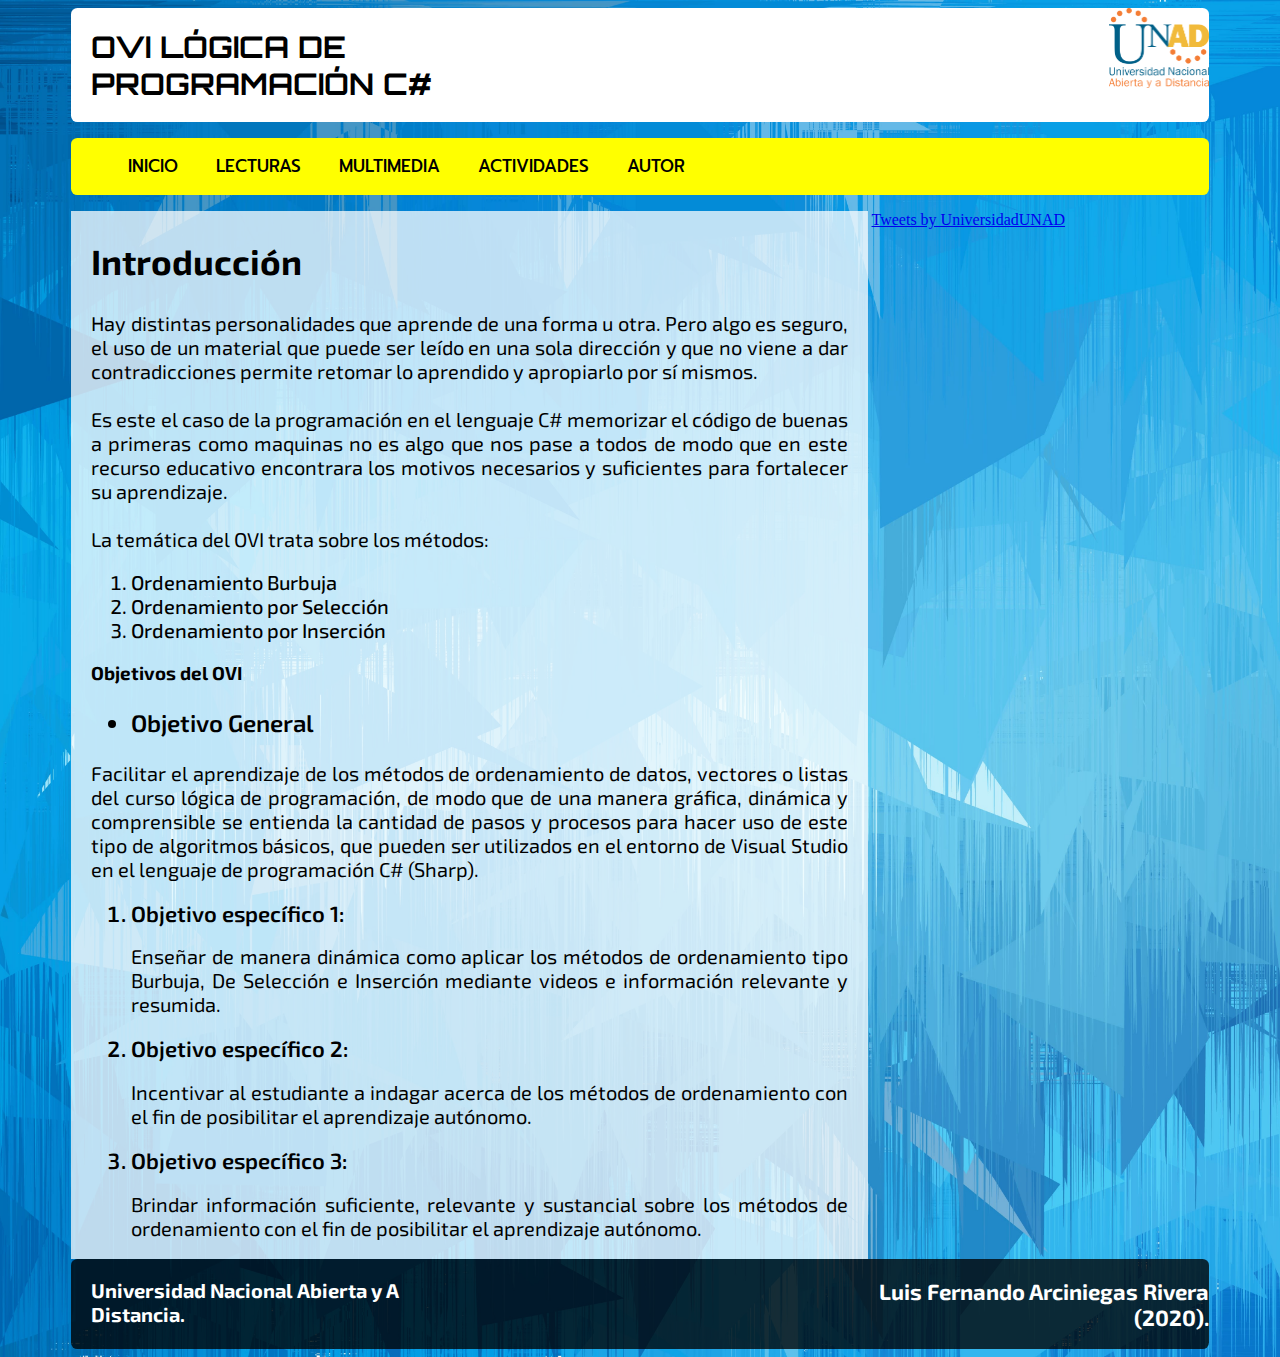
<file: Index.html>
<!DOCTYPE html>  

<html lang="es">  
<head>  
    <meta charset="UTF-8">  
    <meta name="viewport" content="width=device-width, initial-scale=1.0">
    <title>OVI 1.0 Luis A.R</title>
    <link rel="stylesheet" href="CSS/estilos.css">
    <link href="https://fonts.googleapis.com/css2?family=Orbitron:wght@900&display=swap" rel="stylesheet">
    <link href="https://fonts.googleapis.com/css2?family=Prompt:wght@400;500&display=swap" rel="stylesheet">
    <link href="https://fonts.googleapis.com/css2?family=Exo+2:ital,wght@0,200;0,300;0,400;0,500;0,600;0,700;0,800;1,400;1,500&display=swap" rel="stylesheet">
</head>
<body>
  <header>
      <h1>OVI LÓGICA DE PROGRAMACIÓN C# </h1>
      <div style="text-align: left"><img src="IMG/logo unad.png" width="100" style="margin-left: 562px;"></div>
  </header>
  <nav> 
      <ul class="menu">
        <li><a href="Index.html">INICIO</a></li>
        <li class="boton"><a href="Lec.html">LECTURAS</a>
          <div class="listadesplegable">
              <a href="Lec_1.html">Método Burbuja</a>
              <a href="Lec_2.html">Método por Selección</a>
              <a href="Lec_3.html">Método por Inserción</a>
              <a href="Lec_4.html">PDF Definición de Clase y Objeto</a>
              <a href="Lec_5.html">PDF Metódos de Ordenamiento</a>
          </div>
        </li>
        <li class="boton"><a href="Mul.html">MULTIMEDIA</a>
            <div class="listadesplegable">
                <a href="Mul_1.html">Video Orden Burbuja</a>
                <a href="Mul_2.html">Video Orden Selección e Inserción</a>
            </div>
        </li>
        <li class="boton"><a href="Act.html">ACTIVIDADES</a>
            <div class="listadesplegable">
                <a href="Act_1.html">Actividad 1</a>
                <a href="Act_2.html">Actividad 2</a>
                <a href="Act_3.html">Actividad 3</a>
            </div>
        </li>
        <li><a href="Autor.html">AUTOR</a></li>
      </ul>
      
  </nav>
  <section class="contenedor">
    <section class="central">
        <article>
            <h2>Introducción</h2>
            <p>
                Hay distintas personalidades que aprende de una forma u otra. Pero algo es seguro, el uso de un material que puede ser leído en una sola dirección y que no viene a dar contradicciones permite retomar 
                lo aprendido y apropiarlo por sí mismos. <br><br>
                Es este el caso de la programación en el lenguaje C# memorizar el código de buenas a primeras como maquinas no es algo que nos pase a todos de modo que 
                en este recurso educativo encontrara los motivos necesarios y suficientes para fortalecer su aprendizaje.<br><br>
                La temática del OVI trata sobre los métodos:
            </p>
            <ol class="list">
                <li>Ordenamiento Burbuja</li>
                <li>Ordenamiento por Selección</li>
                <li>Ordenamiento por Inserción</li>
            </ol>
            <h3>Objetivos del OVI</h3>
            <ul class="objg"><li>  Objetivo General </li></ul>
                <p>
                    Facilitar el aprendizaje de los métodos de ordenamiento de datos, vectores o listas del curso lógica de programación, de modo que de una manera gráfica, dinámica y 
                    comprensible se entienda la cantidad de pasos y procesos para hacer uso de este tipo de algoritmos básicos, que pueden ser utilizados en el entorno de Visual Studio en el lenguaje de programación C# (Sharp). 
                </p>
            <ol class="list1">
                <li>Objetivo específico 1:</li>
                <p>
                    Enseñar de manera dinámica como aplicar los métodos de ordenamiento tipo Burbuja, De Selección e Inserción mediante videos e información relevante y resumida.
                </p>
                <li>Objetivo específico 2: </li>
                <p>
                    Incentivar al estudiante a indagar acerca de los métodos de ordenamiento con el fin de posibilitar el aprendizaje autónomo.
                </p>
                <li>Objetivo específico 3: </li>
                <p>
                    Brindar información suficiente, relevante y sustancial sobre los métodos de ordenamiento con el fin de posibilitar el aprendizaje autónomo.
                </p>
            </ol>
        </article>
    </section>
        <aside>
          <a class="twitter-timeline" data-lang="es" data-height="450" href="https://twitter.com/UniversidadUNAD?ref_src=twsrc%5Etfw">Tweets by UniversidadUNAD</a> <script async src="https://platform.twitter.com/widgets.js" charset="utf-8"></script>
        </aside>  
  </section>
  
  <div id="sfcmn7d5rr7stkelfmrs9zx2dj3cq1u757m"></div>
<script type="text/javascript" src="https://counter1.stat.ovh/private/counter.js?c=mn7d5rr7stkelfmrs9zx2dj3cq1u757m&down=async" async></script>
<noscript><a href="https://www.contadorvisitasgratis.com" title="gadgets para blogger contador de visitas"><img src="https://counter1.stat.ovh/private/contadorvisitasgratis.php?c=mn7d5rr7stkelfmrs9zx2dj3cq1u757m" border="0" title="gadgets para blogger contador de visitas" alt="gadgets para blogger contador de visitas"></a></noscript>


  <footer>
      <h5>Universidad Nacional Abierta y A Distancia.</h5>
      <h4>Luis Fernando Arciniegas Rivera (2020).</h4>
  </footer>

</body>
</html>
</file>
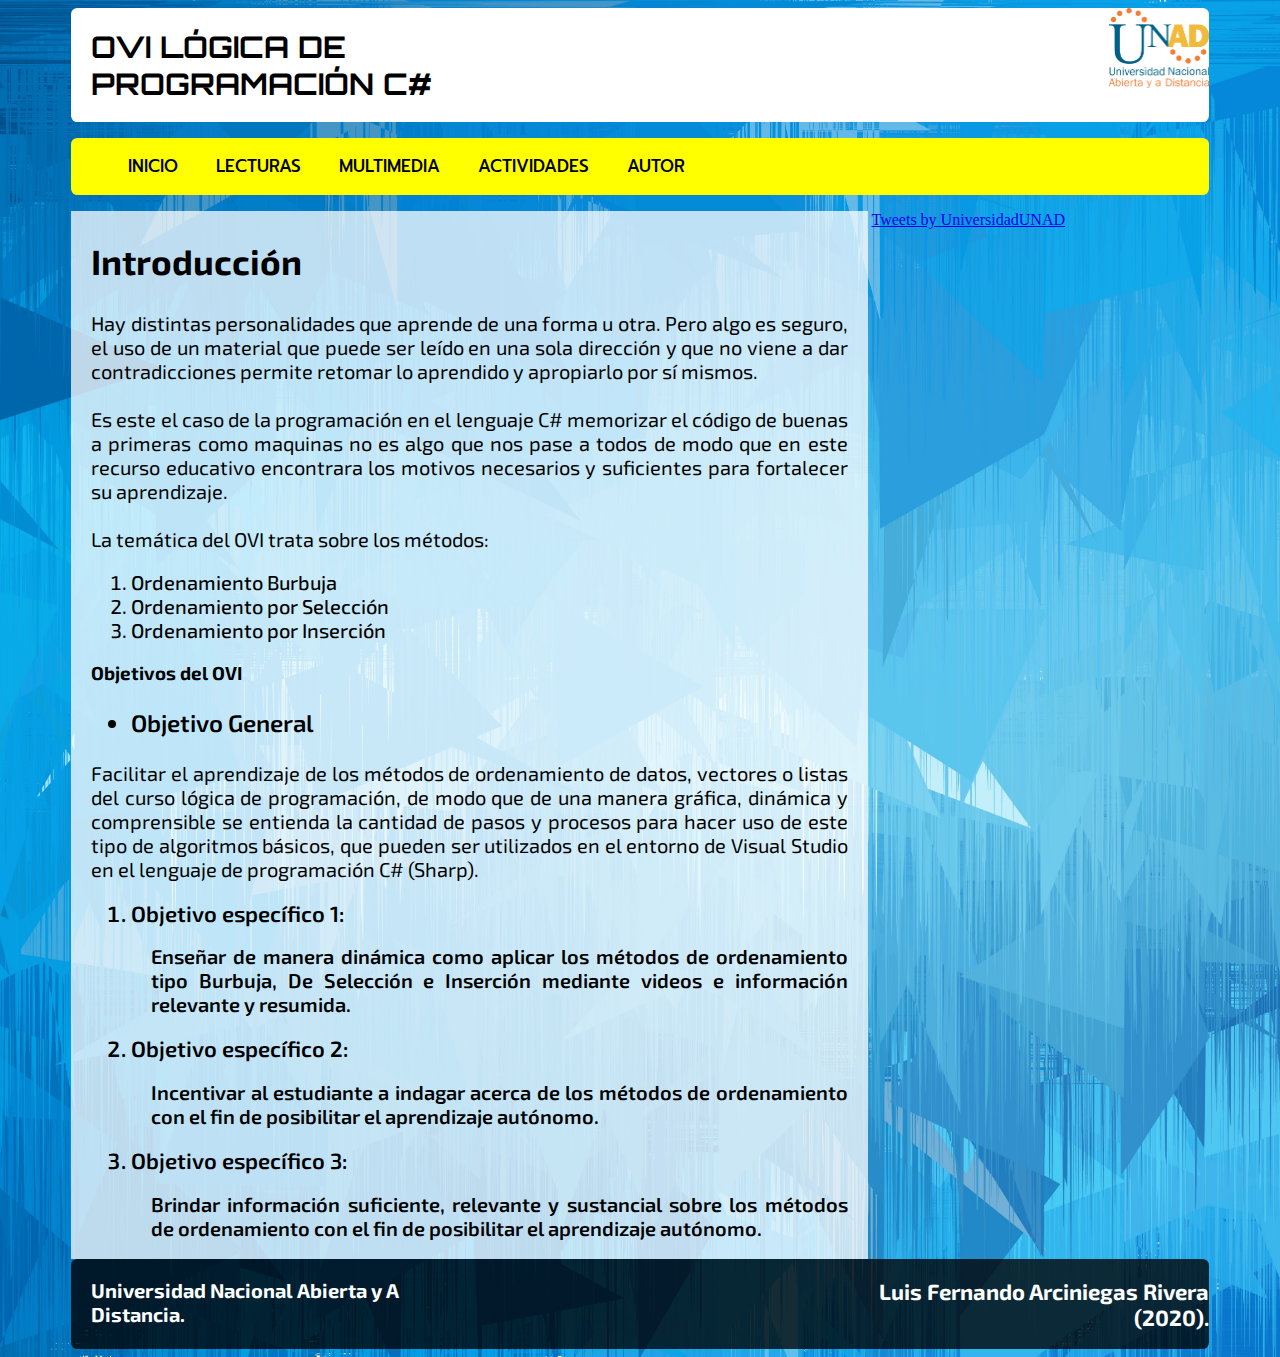
<file: index.html>
<!DOCTYPE html>  

<html lang="es">  
<head>  
    <meta charset="UTF-8">  
    <meta name="viewport" content="width=device-width, initial-scale=1.0">
    <title>OVI 1.0 Luis A.R</title>
    <link rel="stylesheet" href="CSS/estilos.css">
    <meta name="keywords" content="Ovi logica de programacion, luis fernando arciniegas rivera, ovi logica de programacion unad, ovi unad, objeto virtual de aprendizaje logica de programacion, ovi luis arciniegas, ovi unad diseño de sitios web"/>
    <meta name="description" content="Ovi de logica de programacion por luis arciniegas. logica de programacion. ovi de programacion. conceptos de arreglos tipo burbuja, insercion o seleccion, universidad nacional abierta y a distancia ovi de programacion. UNAD ovi de lógica  de programación"/>
    <link href="https://fonts.googleapis.com/css2?family=Orbitron:wght@900&display=swap" rel="stylesheet">
    <link href="https://fonts.googleapis.com/css2?family=Prompt:wght@400;500&display=swap" rel="stylesheet">
    <link href="https://fonts.googleapis.com/css2?family=Exo+2:ital,wght@0,200;0,300;0,400;0,500;0,600;0,700;0,800;1,400;1,500&display=swap" rel="stylesheet">
</head>
<body>
  <header>
      <h1>OVI LÓGICA DE PROGRAMACIÓN C# </h1>
      <div style="text-align: left"><img src="IMG/logo unad.png" width="100" style="margin-left: 562px;"></div>
  </header>
  <nav> 
      <ul class="menu">
        <li><a href="index.html">INICIO</a></li>
        <li class="boton"><a href="Lec.html">LECTURAS</a>
          <div class="listadesplegable">
              <a href="Lec_1.html">Método Burbuja</a>
              <a href="Lec_2.html">Método por Selección</a>
              <a href="Lec_3.html">Método por Inserción</a>
              <a href="Lec_4.html">PDF Definición de Clase y Objeto</a>
              <a href="Lec_5.html">PDF Metódos de Ordenamiento</a>
          </div>
        </li>
        <li class="boton"><a href="Mul.html">MULTIMEDIA</a>
            <div class="listadesplegable">
                <a href="Mul_1.html">Video Orden Burbuja</a>
                <a href="Mul_2.html">Video Orden Selección e Inserción</a>
            </div>
        </li>
        <li class="boton"><a href="Act.html">ACTIVIDADES</a>
            <div class="listadesplegable">
                <a href="Act_1.html">Actividad 1</a>
                <a href="Act_2.html">Actividad 2</a>
                <a href="Act_3.html">Actividad 3</a>
            </div>
        </li>
        <li><a href="Autor.html">AUTOR</a></li>
      </ul>
      
  </nav>
  <section class="contenedor">
    <section class="central">
        <article>
            <h2>Introducción</h2>
            <p>
                Hay distintas personalidades que aprende de una forma u otra. Pero algo es seguro, el uso de un material que puede ser leído en una sola dirección y que no viene a dar contradicciones permite retomar 
                lo aprendido y apropiarlo por sí mismos. <br><br>
                Es este el caso de la programación en el lenguaje C# memorizar el código de buenas a primeras como maquinas no es algo que nos pase a todos de modo que 
                en este recurso educativo encontrara los motivos necesarios y suficientes para fortalecer su aprendizaje.<br><br>
                La temática del OVI trata sobre los métodos:
            </p>
            <ol class="list">
                <li>Ordenamiento Burbuja</li>
                <li>Ordenamiento por Selección</li>
                <li>Ordenamiento por Inserción</li>
            </ol>
            <h3>Objetivos del OVI</h3>
            <ul class="objg"><li>  Objetivo General </li></ul>
                <p>
                    Facilitar el aprendizaje de los métodos de ordenamiento de datos, vectores o listas del curso lógica de programación, de modo que de una manera gráfica, dinámica y 
                    comprensible se entienda la cantidad de pasos y procesos para hacer uso de este tipo de algoritmos básicos, que pueden ser utilizados en el entorno de Visual Studio en el lenguaje de programación C# (Sharp). 
                </p>
            <ol class="list1">
            
                <li>Objetivo específico 1:   <p>
                    Enseñar de manera dinámica como aplicar los métodos de ordenamiento tipo Burbuja, De Selección e Inserción mediante videos e información relevante y resumida.
                    </p>
                </li>
               
                <li>Objetivo específico 2:<p>
                    Incentivar al estudiante a indagar acerca de los métodos de ordenamiento con el fin de posibilitar el aprendizaje autónomo.
                </p> </li>
                
                <li>Objetivo específico 3:  <p>
                    Brindar información suficiente, relevante y sustancial sobre los métodos de ordenamiento con el fin de posibilitar el aprendizaje autónomo.
                </p> </li>
              
   
            </ol>
        </article>
    </section>
        <aside>
          <a class="twitter-timeline" data-lang="es" data-height="450" href="https://twitter.com/UniversidadUNAD?ref_src=twsrc%5Etfw">Tweets by UniversidadUNAD</a> <script async src="https://platform.twitter.com/widgets.js" charset="utf-8"></script>
        </aside>  
  </section>
  <div id="sfcxmeh3s7zzhx4decgaqw5nj7yw2h3r6de"></div>
<script type="text/javascript" src="https://counter11.stat.ovh/private/counter.js?c=xmeh3s7zzhx4decgaqw5nj7yw2h3r6de&down=async" async></script>
<noscript><a href="https://www.contadorvisitasgratis.com" title="contador de visitas para web"><img src="https://counter11.stat.ovh/private/contadorvisitasgratis.php?c=xmeh3s7zzhx4decgaqw5nj7yw2h3r6de" border="0" title="contador de visitas para web" alt="contador de visitas para web"></a></noscript>


  <footer>
      <h5>Universidad Nacional Abierta y A Distancia.</h5>
      <h4>Luis Fernando Arciniegas Rivera (2020).</h4>
  </footer>

</body>
</html>
</file>
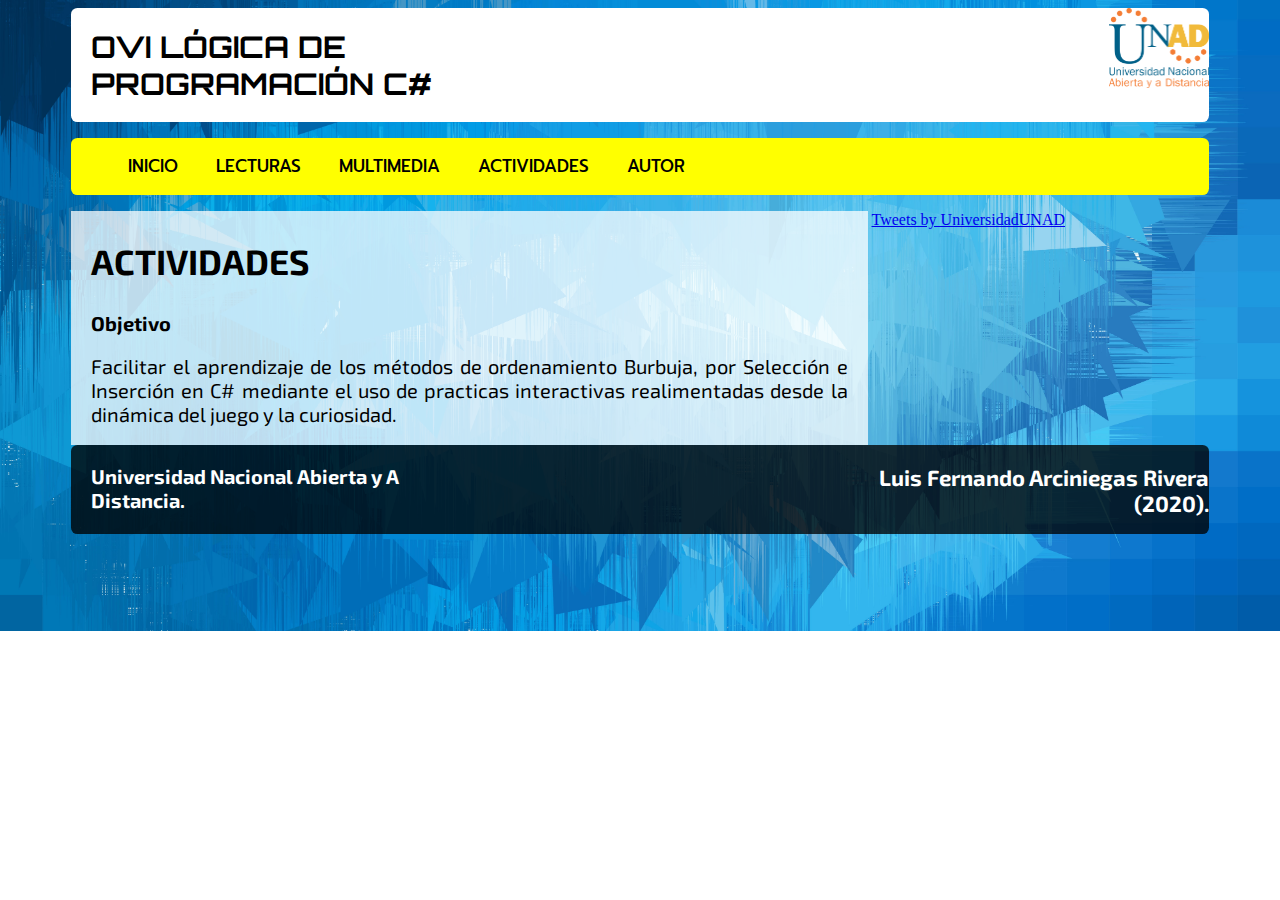
<file: Act.html>
<!DOCTYPE html>  

<html lang="es">  
<head>  
    <meta charset="UTF-8">  
    <meta name="viewport" content="width=device-width, initial-scale=1.0">
    <title>OVI 1.0 Luis A.R</title>
    <link rel="stylesheet" href="CSS/estilos.css">
    <link href="https://fonts.googleapis.com/css2?family=Orbitron:wght@900&display=swap" rel="stylesheet">
    <link href="https://fonts.googleapis.com/css2?family=Prompt:wght@400;500&display=swap" rel="stylesheet">
    <link href="https://fonts.googleapis.com/css2?family=Exo+2:ital,wght@0,200;0,300;0,400;0,500;0,600;0,700;0,800;1,400;1,500&display=swap" rel="stylesheet">
</head>
<body>
  <header>
      <h1>OVI LÓGICA DE PROGRAMACIÓN C# </h1>
      <div style="text-align: left"><img src="IMG/logo unad.png" width="100" style="margin-left: 562px;"></div>
  </header>
  <nav> 
    <ul class="menu">
        <li><a href="index.html">INICIO</a></li>
        <li class="boton"><a href="Lec.html">LECTURAS</a>
          <div class="listadesplegable">
              <a href="Lec_1.html">Método Burbuja</a>
              <a href="Lec_2.html">Método por Selección</a>
              <a href="Lec_3.html">Método por Inserción</a>
              <a href="Lec_4.html">PDF Definición de Clase y Objeto</a>
              <a href="Lec_5.html">PDF Metódos de Ordenamiento</a>
          </div>
        </li>
        <li class="boton"><a href="Mul.html">MULTIMEDIA</a>
            <div class="listadesplegable">
                <a href="Mul_1.html">Video Orden Burbuja</a>
                <a href="Mul_2.html">Video Orden Selección e Inserción</a>
            </div>
        </li>
        <li class="boton"><a href="Act.html">ACTIVIDADES</a>
            <div class="listadesplegable">
                <a href="Act_1.html">Actividad 1</a>
                <a href="Act_2.html">Actividad 2</a>
                <a href="Act_3.html">Actividad 3</a>
            </div>
        </li>
        <li><a href="Autor.html">AUTOR</a></li>
      </ul>
      
  </nav>
  <section class="contenedor">
    <section class="central">
        <article>
            <h2>ACTIVIDADES</h2>

            <h5>Objetivo</h5>
            <p>
                Facilitar el aprendizaje de los métodos de ordenamiento Burbuja, por Selección e Inserción 
                en C# mediante el uso de practicas interactivas realimentadas desde la dinámica del juego y la curiosidad.
            </p>
        </article>
    </section>
        <aside>
          <a class="twitter-timeline" data-lang="es" data-height="450" href="https://twitter.com/UniversidadUNAD?ref_src=twsrc%5Etfw">Tweets by UniversidadUNAD</a> <script async src="https://platform.twitter.com/widgets.js" charset="utf-8"></script>
        </aside>  
  </section>
  
  <footer>
      <h5>Universidad Nacional Abierta y A Distancia.</h5>
      <h4>Luis Fernando Arciniegas Rivera (2020).</h4>
  </footer>

</body>
</html>
</file>
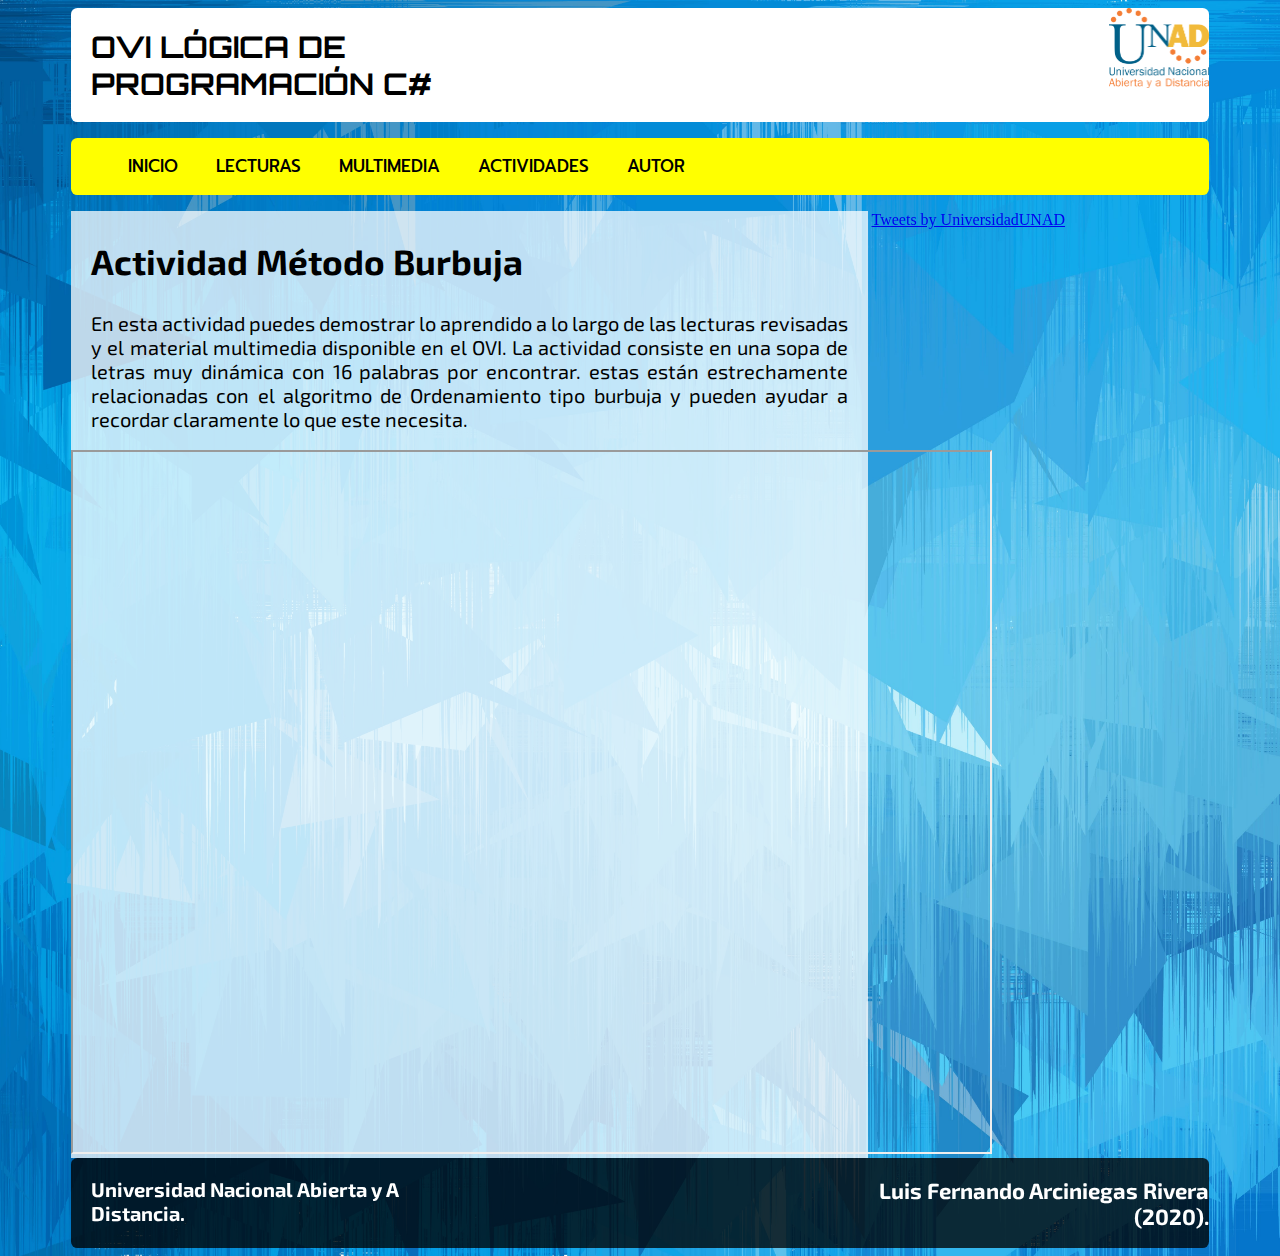
<file: Act_1.html>
<!DOCTYPE html>  

<html lang="es">  
<head>  
    <meta charset="UTF-8">  
    <meta name="viewport" content="width=device-width, initial-scale=1.0">
    <title>OVI 1.0 Luis A.R</title>
    <link rel="stylesheet" href="CSS/estilos.css">
    <link href="https://fonts.googleapis.com/css2?family=Orbitron:wght@900&display=swap" rel="stylesheet">
    <link href="https://fonts.googleapis.com/css2?family=Prompt:wght@400;500&display=swap" rel="stylesheet">
    <link href="https://fonts.googleapis.com/css2?family=Exo+2:ital,wght@0,200;0,300;0,400;0,500;0,600;0,700;0,800;1,400;1,500&display=swap" rel="stylesheet">
</head>
<body>
  <header>
      <h1>OVI LÓGICA DE PROGRAMACIÓN C# </h1>
      <div style="text-align: left"><img src="IMG/logo unad.png" width="100" style="margin-left: 562px;"></div>
  </header>
  <nav> 
    <ul class="menu">
        <li><a href="index.html">INICIO</a></li>
        <li class="boton"><a href="Lec.html">LECTURAS</a>
          <div class="listadesplegable">
              <a href="Lec_1.html">Método Burbuja</a>
              <a href="Lec_2.html">Método por Selección</a>
              <a href="Lec_3.html">Método por Inserción</a>
              <a href="Lec_4.html">PDF Definición de Clase y Objeto</a>
              <a href="Lec_5.html">PDF Metódos de Ordenamiento</a>
          </div>
        </li>
        <li class="boton"><a href="Mul.html">MULTIMEDIA</a>
            <div class="listadesplegable">
                <a href="Mul_1.html">Video Orden Burbuja</a>
                <a href="Mul_2.html">Video Orden Selección e Inserción</a>
            </div>
        </li>
        <li class="boton"><a href="Act.html">ACTIVIDADES</a>
            <div class="listadesplegable">
                <a href="Act_1.html">Actividad 1</a>
                <a href="Act_2.html">Actividad 2</a>
                <a href="Act_3.html">Actividad 3</a>
            </div>
        </li>
        <li><a href="Autor.html">AUTOR</a></li>
      </ul>
      
  </nav>
  <section class="contenedor">
    <section class="central">
        <article>
           <h2>Actividad Método Burbuja</h2>
            <p>
                En esta actividad puedes demostrar lo aprendido a lo largo de las lecturas revisadas y el material multimedia disponible
                en el OVI. La actividad consiste en una sopa de letras muy dinámica con 16 palabras por encontrar. estas están estrechamente 
                relacionadas con el algoritmo de Ordenamiento tipo burbuja y pueden ayudar a recordar claramente lo que este necesita.
            </p>
       
            <iframe src="https://es.educaplay.com/juego/5493013-metodo_burbuja.html"  width="917" height="700" ></iframe>
        </article>
    </section>
        <aside>
          <a class="twitter-timeline" data-lang="es" data-height="450" href="https://twitter.com/UniversidadUNAD?ref_src=twsrc%5Etfw">Tweets by UniversidadUNAD</a> <script async src="https://platform.twitter.com/widgets.js" charset="utf-8"></script>
        </aside>  
  </section>

  <footer>
      <h5>Universidad Nacional Abierta y A Distancia.</h5>
      <h4>Luis Fernando Arciniegas Rivera (2020).</h4>
  </footer>

</body>
</html>
</file>
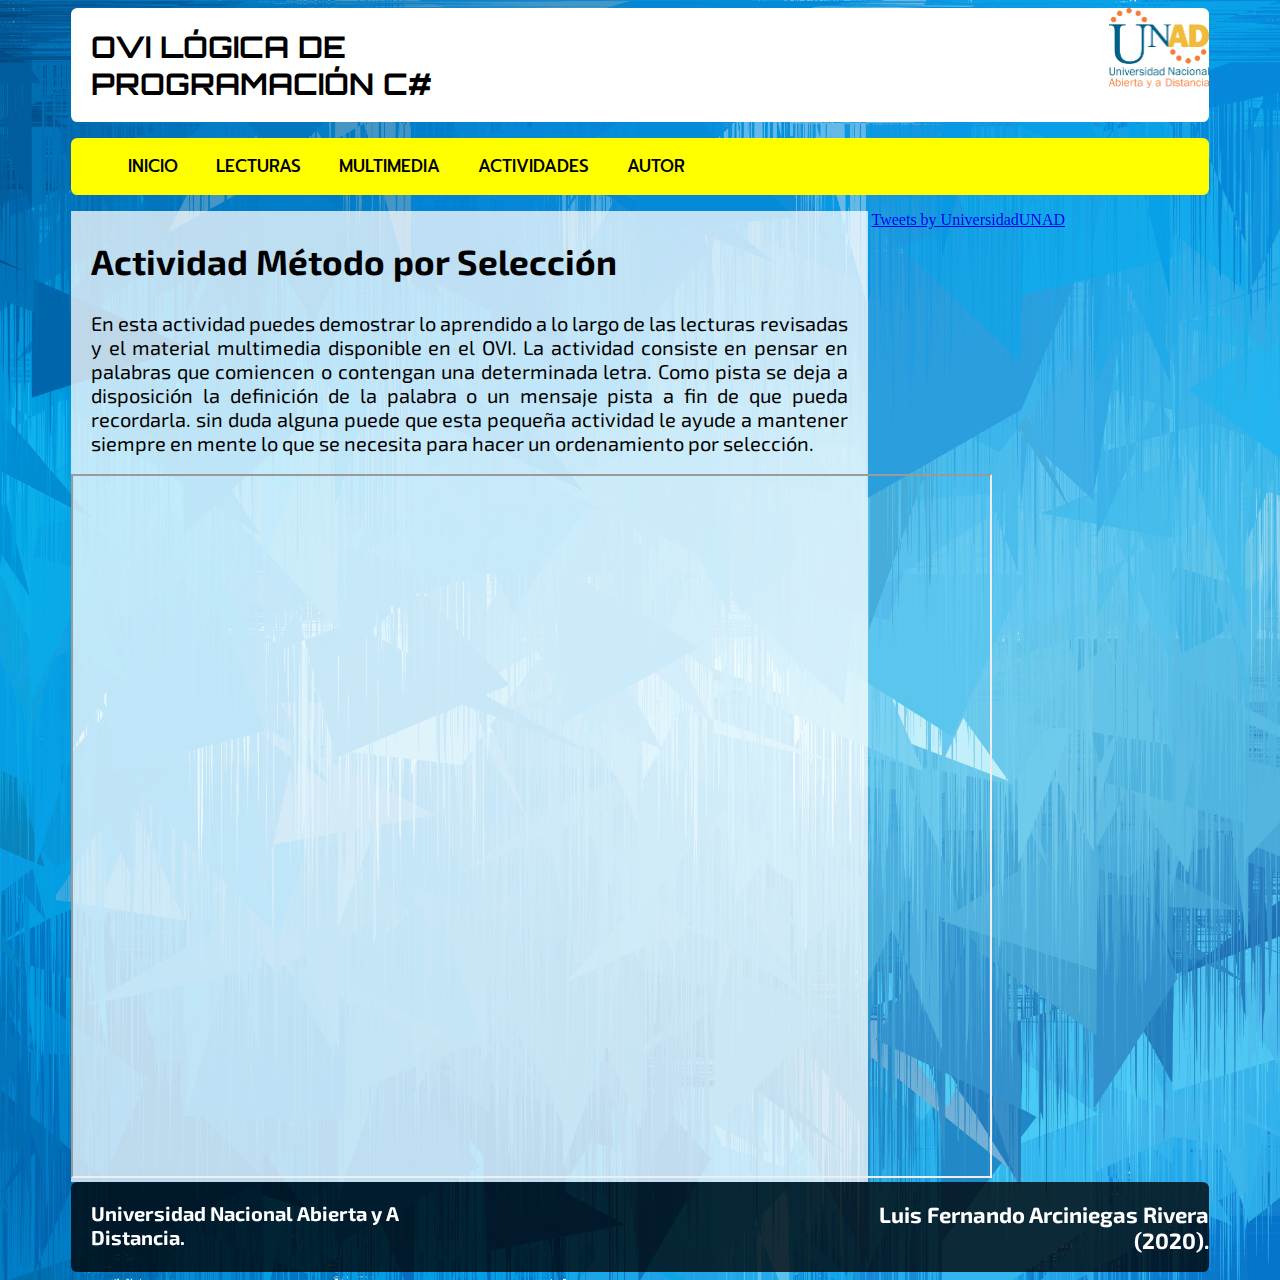
<file: Act_2.html>
<!DOCTYPE html>  

<html lang="es">  
<head>  
    <meta charset="UTF-8">  
    <meta name="viewport" content="width=device-width, initial-scale=1.0">
    <title>OVI 1.0 Luis A.R</title>
    <link rel="stylesheet" href="CSS/estilos.css">
    <link href="https://fonts.googleapis.com/css2?family=Orbitron:wght@900&display=swap" rel="stylesheet">
    <link href="https://fonts.googleapis.com/css2?family=Prompt:wght@400;500&display=swap" rel="stylesheet">
    <link href="https://fonts.googleapis.com/css2?family=Exo+2:ital,wght@0,200;0,300;0,400;0,500;0,600;0,700;0,800;1,400;1,500&display=swap" rel="stylesheet">
</head>
<body>
  <header>
      <h1>OVI LÓGICA DE PROGRAMACIÓN C# </h1>
      <div style="text-align: left"><img src="IMG/logo unad.png" width="100" style="margin-left: 562px;"></div>
  </header>
  <nav> 
    <ul class="menu">
        <li><a href="index.html">INICIO</a></li>
        <li class="boton"><a href="Lec.html">LECTURAS</a>
          <div class="listadesplegable">
              <a href="Lec_1.html">Método Burbuja</a>
              <a href="Lec_2.html">Método por Selección</a>
              <a href="Lec_3.html">Método por Inserción</a>
              <a href="Lec_4.html">PDF Definición de Clase y Objeto</a>
              <a href="Lec_5.html">PDF Metódos de Ordenamiento</a>
          </div>
        </li>
        <li class="boton"><a href="Mul.html">MULTIMEDIA</a>
            <div class="listadesplegable">
                <a href="Mul_1.html">Video Orden Burbuja</a>
                <a href="Mul_2.html">Video Orden Selección e Inserción</a>
            </div>
        </li>
        <li class="boton"><a href="Act.html">ACTIVIDADES</a>
            <div class="listadesplegable">
                <a href="Act_1.html">Actividad 1</a>
                <a href="Act_2.html">Actividad 2</a>
                <a href="Act_3.html">Actividad 3</a>
            </div>
        </li>
        <li><a href="Autor.html">AUTOR</a></li>
      </ul>
      
  </nav>
  <section class="contenedor">
    <section class="central">
        <article>
            <h2>Actividad Método por Selección</h2>
            <p>
                En esta actividad puedes demostrar lo aprendido a lo largo de las lecturas revisadas y el material multimedia disponible
                en el OVI. La actividad consiste en pensar en palabras que comiencen o contengan una determinada letra. Como pista se deja a
                disposición la definición de la palabra o un mensaje pista a fin de que pueda recordarla. sin duda alguna puede que esta pequeña
                actividad le ayude a mantener siempre en mente lo que se necesita para hacer un ordenamiento por selección.
            </p>
       
            <iframe src="https://es.educaplay.com/juego/5493254-metodo_por_seleccion.html"  width="917" height="700" ></iframe>
        </article>
    </section>
        <aside>
          <a class="twitter-timeline" data-lang="es" data-height="450" href="https://twitter.com/UniversidadUNAD?ref_src=twsrc%5Etfw">Tweets by UniversidadUNAD</a> <script async src="https://platform.twitter.com/widgets.js" charset="utf-8"></script>
        </aside>  
  </section>

  <footer>
      <h5>Universidad Nacional Abierta y A Distancia.</h5>
      <h4>Luis Fernando Arciniegas Rivera (2020).</h4>
  </footer>

</body>
</html>
</file>
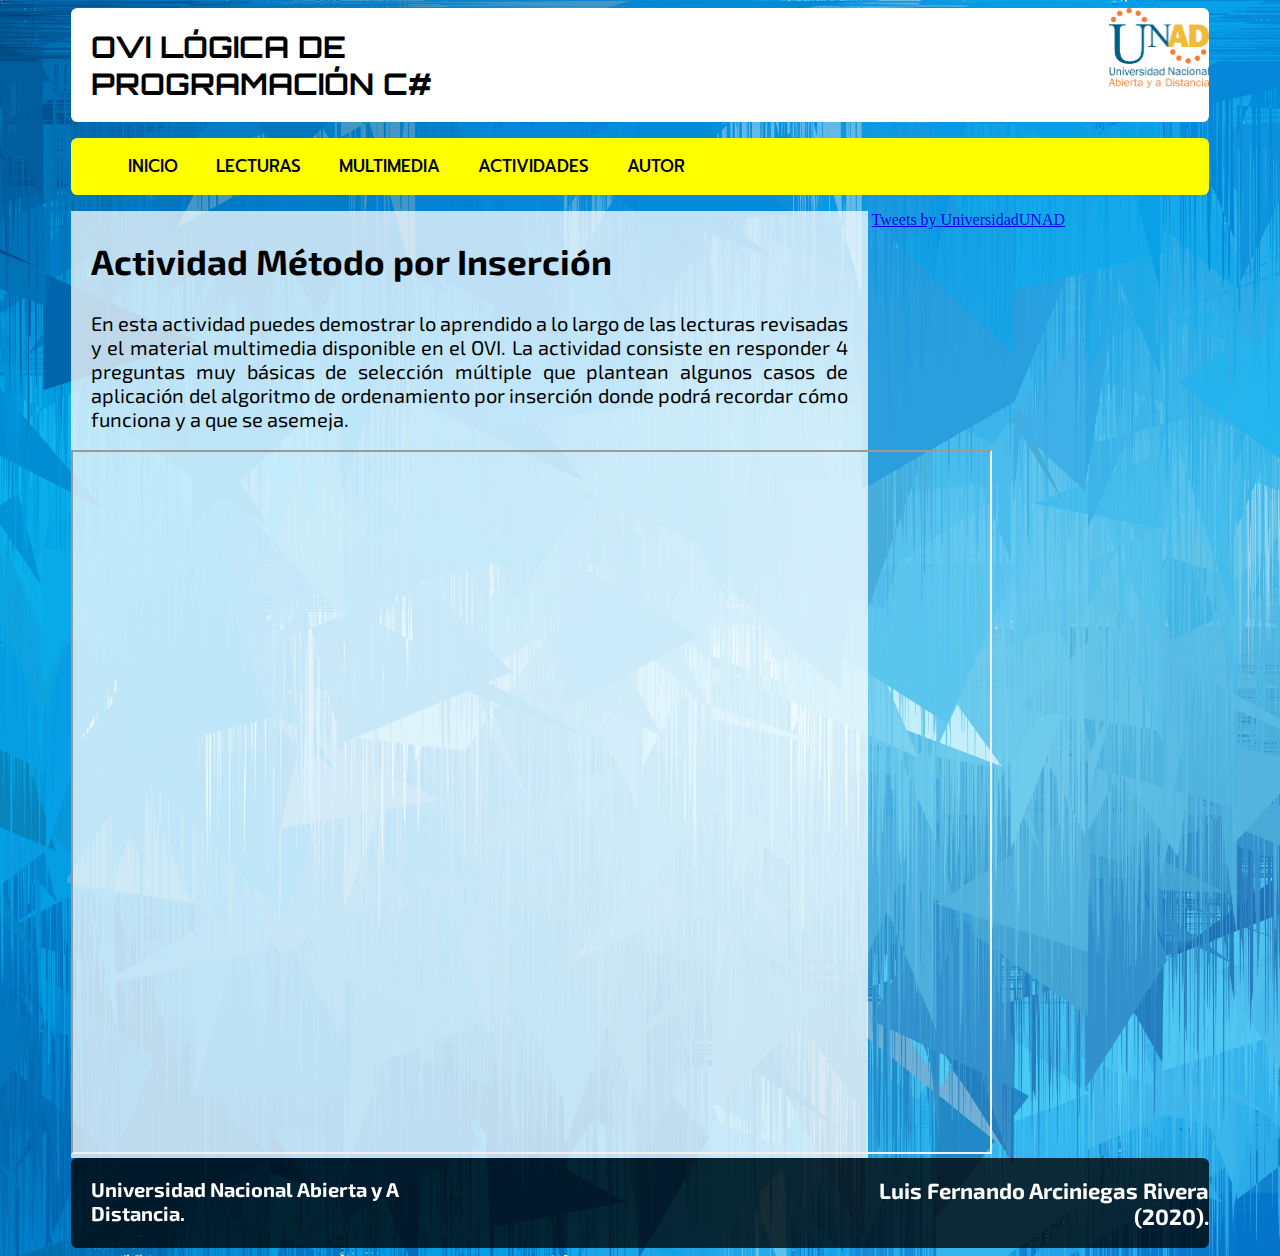
<file: Act_3.html>
<!DOCTYPE html>  

<html lang="es">  
<head>  
    <meta charset="UTF-8">  
    <meta name="viewport" content="width=device-width, initial-scale=1.0">
    <title>OVI 1.0 Luis A.R</title>
    <link rel="stylesheet" href="CSS/estilos.css">
    <link href="https://fonts.googleapis.com/css2?family=Orbitron:wght@900&display=swap" rel="stylesheet">
    <link href="https://fonts.googleapis.com/css2?family=Prompt:wght@400;500&display=swap" rel="stylesheet">
    <link href="https://fonts.googleapis.com/css2?family=Exo+2:ital,wght@0,200;0,300;0,400;0,500;0,600;0,700;0,800;1,400;1,500&display=swap" rel="stylesheet">
</head>
<body>
  <header>
      <h1>OVI LÓGICA DE PROGRAMACIÓN C# </h1>
      <div style="text-align: left"><img src="IMG/logo unad.png" width="100" style="margin-left: 562px;"></div>
  </header>
  <nav> 
    <ul class="menu">
        <li><a href="index.html">INICIO</a></li>
        <li class="boton"><a href="Lec.html">LECTURAS</a>
          <div class="listadesplegable">
              <a href="Lec_1.html">Método Burbuja</a>
              <a href="Lec_2.html">Método por Selección</a>
              <a href="Lec_3.html">Método por Inserción</a>
              <a href="Lec_4.html">PDF Definición de Clase y Objeto</a>
              <a href="Lec_5.html">PDF Metódos de Ordenamiento</a>
          </div>
        </li>
        <li class="boton"><a href="Mul.html">MULTIMEDIA</a>
            <div class="listadesplegable">
                <a href="Mul_1.html">Video Orden Burbuja</a>
                <a href="Mul_2.html">Video Orden Selección e Inserción</a>
            </div>
        </li>
        <li class="boton"><a href="Act.html">ACTIVIDADES</a>
            <div class="listadesplegable">
                <a href="Act_1.html">Actividad 1</a>
                <a href="Act_2.html">Actividad 2</a>
                <a href="Act_3.html">Actividad 3</a>
            </div>
        </li>
        <li><a href="Autor.html">AUTOR</a></li>
      </ul>
      
  </nav>
  <section class="contenedor">
    <section class="central">
        <article>
           <h2>Actividad Método por Inserción</h2>
            <p>
                En esta actividad puedes demostrar lo aprendido a lo largo de las lecturas revisadas y el material multimedia disponible
                en el OVI. La actividad consiste en responder 4 preguntas muy básicas de selección múltiple que plantean algunos casos de aplicación del 
                algoritmo de ordenamiento por inserción donde podrá recordar cómo funciona y a que se asemeja.
            </p>
       
            <iframe src="https://es.educaplay.com/juego/5493735-metodo_por_insercion.html"  width="917" height="700" ></iframe>
        </article>
    </section>
        <aside>
          <a class="twitter-timeline" data-lang="es" data-height="450" href="https://twitter.com/UniversidadUNAD?ref_src=twsrc%5Etfw">Tweets by UniversidadUNAD</a> <script async src="https://platform.twitter.com/widgets.js" charset="utf-8"></script>
        </aside>  
  </section>
  
  <footer>
      <h5>Universidad Nacional Abierta y A Distancia.</h5>
      <h4>Luis Fernando Arciniegas Rivera (2020).</h4>
  </footer>

</body>
</html>
</file>
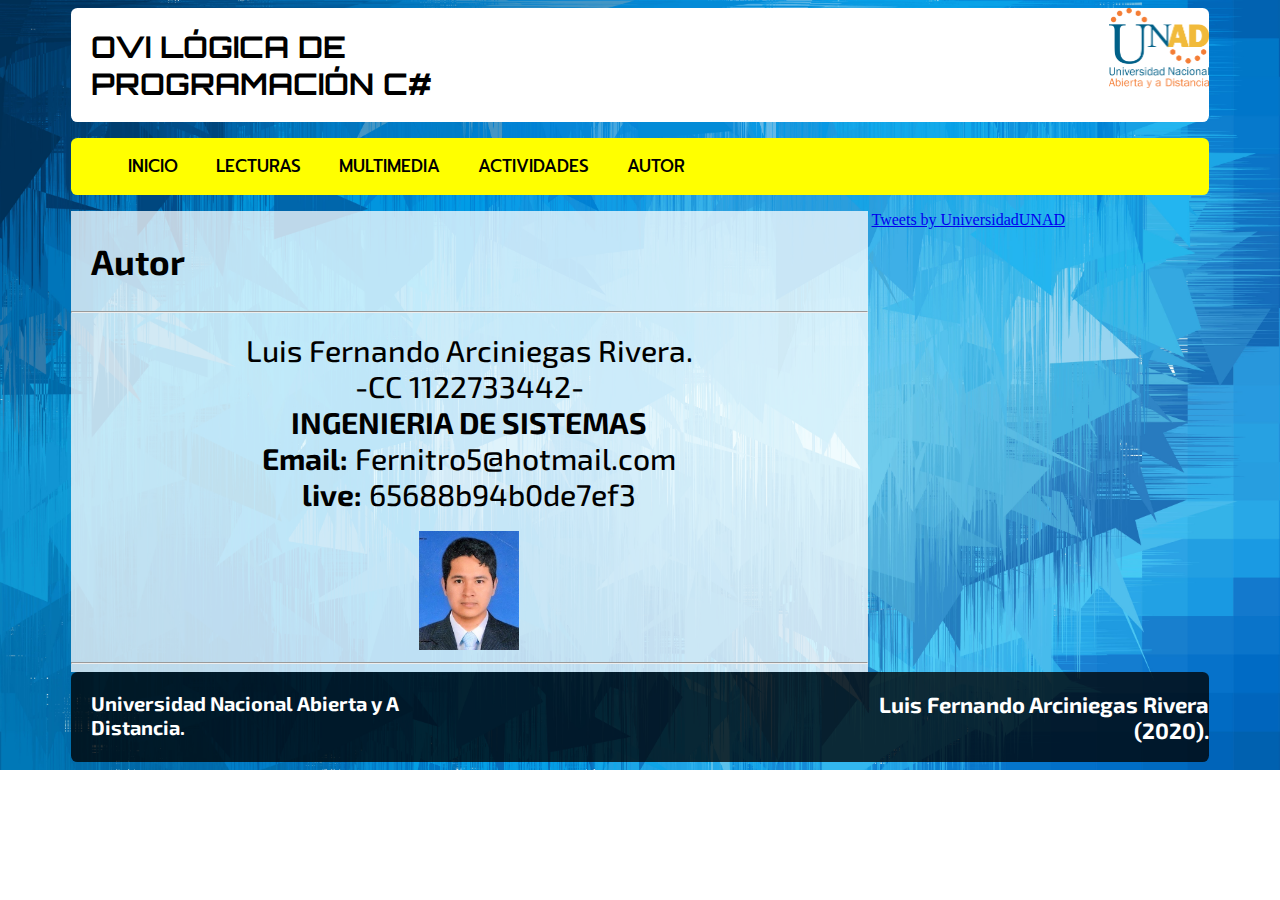
<file: Autor.html>
<!DOCTYPE html>  

<html lang="es">  
<head>  
    <meta charset="UTF-8">  
    <meta name="viewport" content="width=device-width, initial-scale=1.0">
    <title>OVI 1.0 Luis A.R</title>
    <link rel="stylesheet" href="CSS/estilos.css">
    <link href="https://fonts.googleapis.com/css2?family=Orbitron:wght@900&display=swap" rel="stylesheet">
    <link href="https://fonts.googleapis.com/css2?family=Prompt:wght@400;500&display=swap" rel="stylesheet">
    <link href="https://fonts.googleapis.com/css2?family=Exo+2:ital,wght@0,200;0,300;0,400;0,500;0,600;0,700;0,800;1,400;1,500&display=swap" rel="stylesheet">
</head>
<body>
  <header>
      <h1>OVI LÓGICA DE PROGRAMACIÓN C# </h1>
      <div style="text-align: left"><img src="IMG/logo unad.png" width="100" style="margin-left: 562px;"></div>
  </header>
  <nav> 
    <ul class="menu">
        <li><a href="index.html">INICIO</a></li>
        <li class="boton"><a href="Lec.html">LECTURAS</a>
          <div class="listadesplegable">
              <a href="Lec_1.html">Método Burbuja</a>
              <a href="Lec_2.html">Método por Selección</a>
              <a href="Lec_3.html">Método por Inserción</a>
              <a href="Lec_4.html">PDF Definición de Clase y Objeto</a>
              <a href="Lec_5.html">PDF Metódos de Ordenamiento</a>
          </div>
        </li>
        <li class="boton"><a href="Mul.html">MULTIMEDIA</a>
            <div class="listadesplegable">
                <a href="Mul_1.html">Video Orden Burbuja</a>
                <a href="Mul_2.html">Video Orden Selección e Inserción</a>
            </div>
        </li>
        <li class="boton"><a href="Act.html">ACTIVIDADES</a>
            <div class="listadesplegable">
                <a href="Act_1.html">Actividad 1</a>
                <a href="Act_2.html">Actividad 2</a>
                <a href="Act_3.html">Actividad 3</a>
            </div>
        </li>
        <li><a href="Autor.html">AUTOR</a></li>
      </ul>
      
  </nav>
  <section class="contenedor">
    <section class="central">
        <article>
            <h2>Autor</h2>
            <hr>
            <section class="autor">
                
                <p> Luis Fernando Arciniegas Rivera. <br>
                    -CC 1122733442- <br>
                    <b>INGENIERIA DE SISTEMAS</b> <br>
                    <b>Email:</b> Fernitro5@hotmail.com <br>
                    <b>live:</b> 65688b94b0de7ef3 <br>
                </p>
            </section>
            <div style="text-align: center"><img src="IMG/mi foto.jpg" width="100" /></div>

            <hr>
        </article>
    </section>
        <aside>
          <a class="twitter-timeline" data-lang="es" data-height="450" href="https://twitter.com/UniversidadUNAD?ref_src=twsrc%5Etfw">Tweets by UniversidadUNAD</a> <script async src="https://platform.twitter.com/widgets.js" charset="utf-8"></script>
        </aside>  
  </section>
  
  <footer>
      <h5>Universidad Nacional Abierta y A Distancia.</h5>
      <h4>Luis Fernando Arciniegas Rivera (2020).</h4>
  </footer>

</body>
</html>
</file>
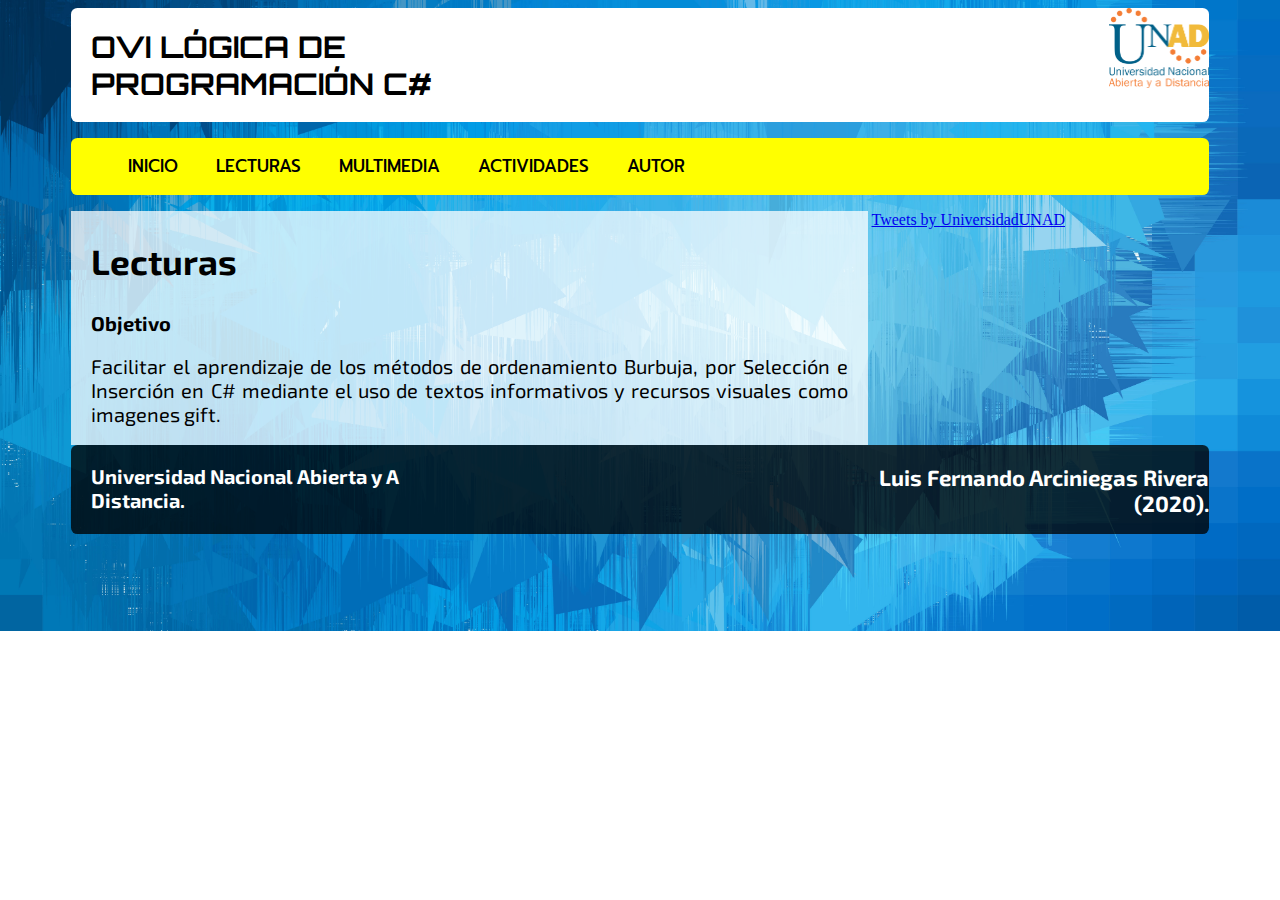
<file: Lec.html>
<!DOCTYPE html>  

<html lang="es">  
<head>  
    <meta charset="UTF-8">  
    <meta name="viewport" content="width=device-width, initial-scale=1.0">
    <title>OVI 1.0 Luis A.R</title>
    <link rel="stylesheet" href="CSS/estilos.css">
    <link href="https://fonts.googleapis.com/css2?family=Orbitron:wght@900&display=swap" rel="stylesheet">
    <link href="https://fonts.googleapis.com/css2?family=Prompt:wght@400;500&display=swap" rel="stylesheet">
    <link href="https://fonts.googleapis.com/css2?family=Exo+2:ital,wght@0,200;0,300;0,400;0,500;0,600;0,700;0,800;1,400;1,500&display=swap" rel="stylesheet">
</head>
<body>
  <header>
      <h1>OVI LÓGICA DE PROGRAMACIÓN C# </h1>
      <div style="text-align: left"><img src="IMG/logo unad.png" width="100" style="margin-left: 562px;"></div>
  </header>
  <nav> 
    <ul class="menu">
        <li><a href="index.html">INICIO</a></li>
        <li class="boton"><a href="Lec.html">LECTURAS</a>
          <div class="listadesplegable">
              <a href="Lec_1.html">Método Burbuja</a>
              <a href="Lec_2.html">Método por Selección</a>
              <a href="Lec_3.html">Método por Inserción</a>
              <a href="Lec_4.html">PDF Definición de Clase y Objeto</a>
              <a href="Lec_5.html">PDF Metódos de Ordenamiento</a>
          </div>
        </li>
        <li class="boton"><a href="Mul.html">MULTIMEDIA</a>
            <div class="listadesplegable">
                <a href="Mul_1.html">Video Orden Burbuja</a>
                <a href="Mul_2.html">Video Orden Selección e Inserción</a>
            </div>
        </li>
        <li class="boton"><a href="Act.html">ACTIVIDADES</a>
            <div class="listadesplegable">
                <a href="Act_1.html">Actividad 1</a>
                <a href="Act_2.html">Actividad 2</a>
                <a href="Act_3.html">Actividad 3</a>
            </div>
        </li>
        <li><a href="Autor.html">AUTOR</a></li>
      </ul>
      
  </nav>
  <section class="contenedor">
    <section class="central">
        <article>
            <h2>Lecturas</h2>

            <h5>Objetivo</h5>
            <p>
                Facilitar el aprendizaje de los métodos de ordenamiento Burbuja, por Selección e Inserción 
                en C# mediante el uso de textos informativos y recursos visuales como imagenes gift. 
            </p>
            
        </article>
    </section>
        <aside>
          <a class="twitter-timeline" data-lang="es" data-height="450" href="https://twitter.com/UniversidadUNAD?ref_src=twsrc%5Etfw">Tweets by UniversidadUNAD</a> <script async src="https://platform.twitter.com/widgets.js" charset="utf-8"></script>
        </aside>  
  </section>
  
  <footer>
      <h5>Universidad Nacional Abierta y A Distancia.</h5>
      <h4>Luis Fernando Arciniegas Rivera (2020).</h4>
  </footer>

</body>
</html>
</file>
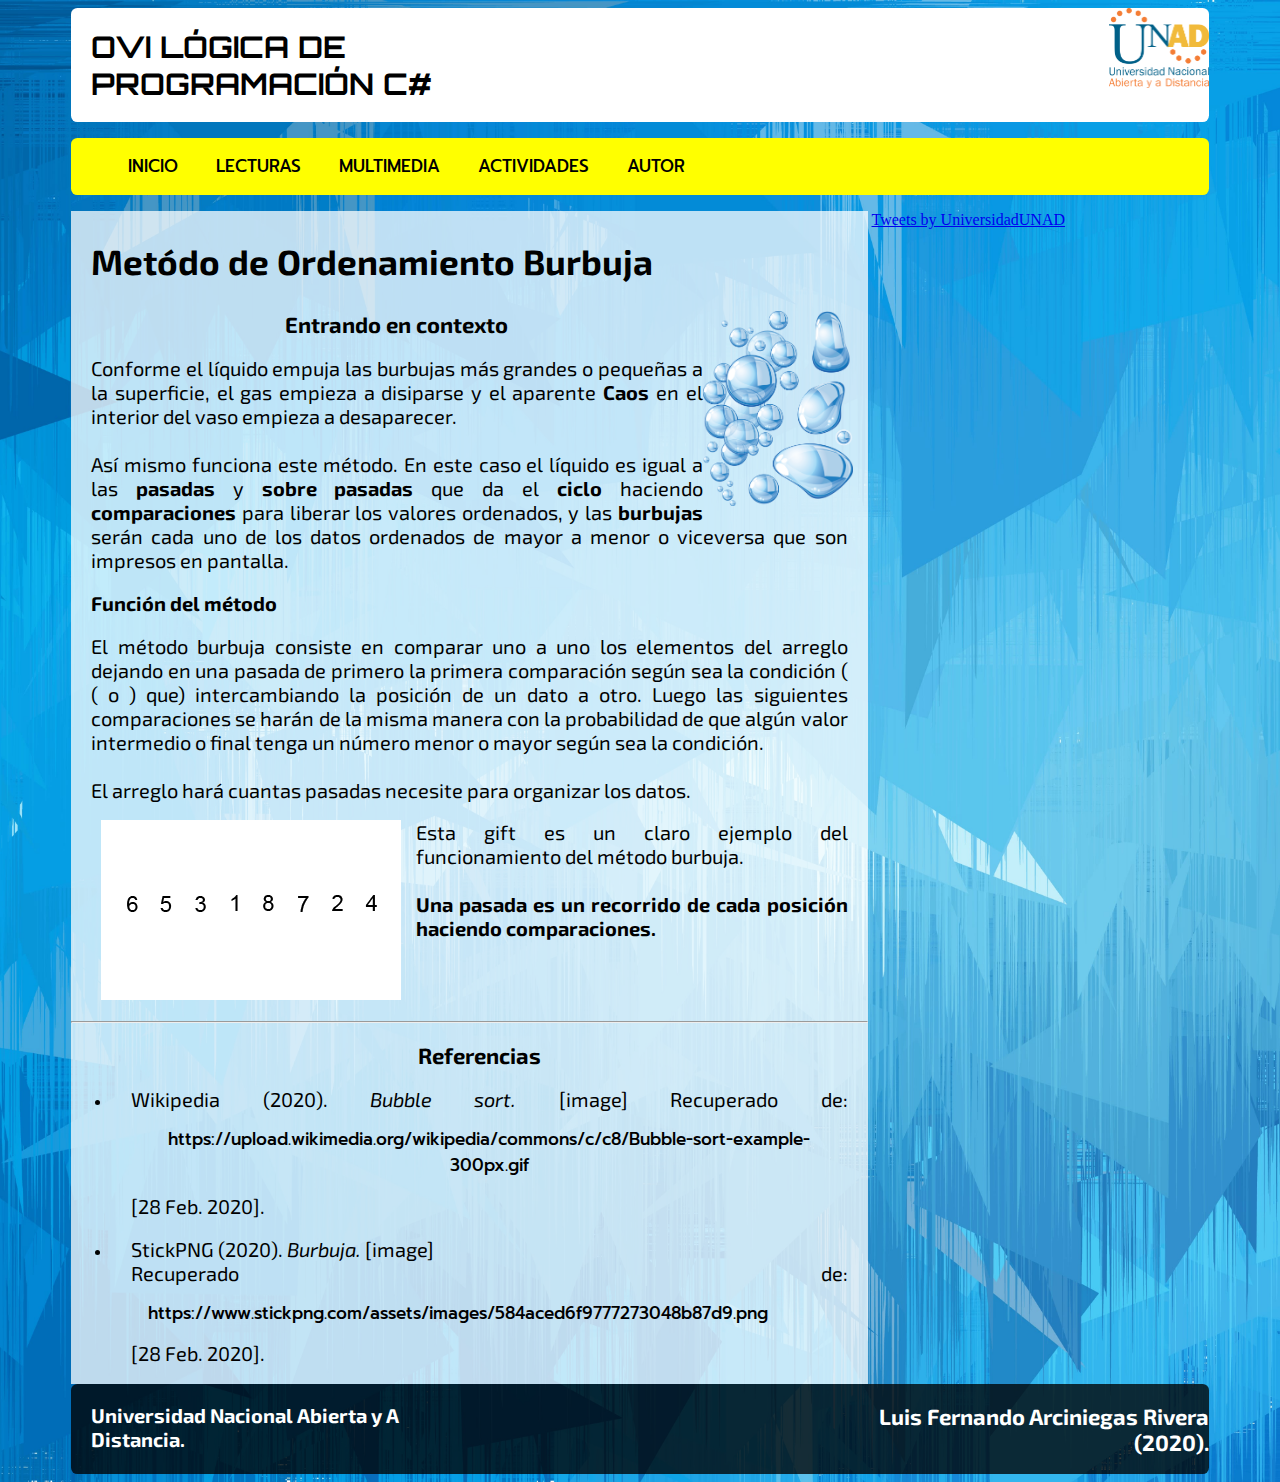
<file: Lec_1.html>
<!DOCTYPE html>  

<html lang="es">  
<head>  
    <meta charset="UTF-8">  
    <meta name="viewport" content="width=device-width, initial-scale=1.0">
    <title>OVI 1.0 Luis A.R</title>
    <link rel="stylesheet" href="CSS/estilos.css">
    <link href="https://fonts.googleapis.com/css2?family=Orbitron:wght@900&display=swap" rel="stylesheet">
    <link href="https://fonts.googleapis.com/css2?family=Prompt:wght@400;500&display=swap" rel="stylesheet">
    <link href="https://fonts.googleapis.com/css2?family=Exo+2:ital,wght@0,200;0,300;0,400;0,500;0,600;0,700;0,800;1,400;1,500&display=swap" rel="stylesheet">
</head>
<body>
  <header>
      <h1>OVI LÓGICA DE PROGRAMACIÓN C# </h1>
      <div style="text-align: left"><img src="IMG/logo unad.png" width="100" style="margin-left: 562px;"></div>
  </header>
  <nav> 
    <ul class="menu">
        <li><a href="index.html">INICIO</a></li>
        <li class="boton"><a href="Lec.html">LECTURAS</a>
          <div class="listadesplegable">
              <a href="Lec_1.html">Método Burbuja</a>
              <a href="Lec_2.html">Método por Selección</a>
              <a href="Lec_3.html">Método por Inserción</a>
              <a href="Lec_4.html">PDF Definición de Clase y Objeto</a>
              <a href="Lec_5.html">PDF Metódos de Ordenamiento</a>
          </div>
        </li>
        <li class="boton"><a href="Mul.html">MULTIMEDIA</a>
            <div class="listadesplegable">
                <a href="Mul_1.html">Video Orden Burbuja</a>
                <a href="Mul_2.html">Video Orden Selección e Inserción</a>
            </div>
        </li>
        <li class="boton"><a href="Act.html">ACTIVIDADES</a>
            <div class="listadesplegable">
                <a href="Act_1.html">Actividad 1</a>
                <a href="Act_2.html">Actividad 2</a>
                <a href="Act_3.html">Actividad 3</a>
            </div>
        </li>
        <li><a href="Autor.html">AUTOR</a></li>
      </ul>
      
  </nav>
  <section class="contenedor">
    <section class="central">
        <article>
            <h2>Metódo de Ordenamiento Burbuja</h2>
            <img style="float: right; margin: 0px 15px 15px 0px;" src="IMG/burbuja.png" width="150" />
            <h6>Entrando en contexto</h6>
            <p>
                Conforme el líquido empuja las burbujas más grandes o pequeñas a la superficie, el gas empieza a disiparse y el aparente <b>Caos</b> en el interior del vaso empieza a desaparecer.<br><br>
                Así mismo funciona este método. En este caso el líquido es igual a las <b>pasadas</b> y <b>sobre pasadas</b> que da el <b>ciclo</b> haciendo <b>comparaciones</b> para liberar los valores ordenados, y las <strong>burbujas</strong> 
                serán cada uno de los datos ordenados de mayor a menor o viceversa que son impresos en pantalla.
            </p>
            <h5>Función del método </h5>
            <p>
                El método burbuja consiste en comparar uno a uno los elementos del arreglo dejando en una pasada de primero la primera comparación según sea la condición ( ( o ) que)
                 intercambiando la posición de un dato a otro. Luego las siguientes comparaciones se harán de la misma manera con la probabilidad de que algún valor intermedio o final 
                 tenga un número menor o mayor según sea la condición.<br><br>
                 El arreglo hará cuantas pasadas necesite para organizar los datos.
            </p>
            <img style="float: left; margin: 0px 15px 15px 30px;" src="IMG/Bubble-sort-example-300px.gif" width="300" />
            <p>
                Esta gift es un claro ejemplo del funcionamiento del método burbuja.<br><br>
                <b>Una pasada es un recorrido de cada posición haciendo comparaciones.</b>
            </p>
            <br><br><br><hr>
            <h6>Referencias</h6>
            <ul>
                <li><p>Wikipedia (2020). <cite>Bubble sort.</cite> [image] Recuperado de: <a href="https://upload.wikimedia.org/wikipedia/commons/c/c8/Bubble-sort-example-300px.gif">https://upload.wikimedia.org/wikipedia/commons/c/c8/Bubble-sort-example-300px.gif</a><br>[28 Feb. 2020].</p></li>
                <li><p>StickPNG (2020). <cite>Burbuja.</cite> [image] <br> Recuperado de: <a href="https://www.stickpng.com/assets/images/584aced6f9777273048b87d9.png">https://www.stickpng.com/assets/images/584aced6f9777273048b87d9.png</a><br>[28 Feb. 2020].</p></li>
            </ul>
        </article>
    </section>
        <aside>
          <a class="twitter-timeline" data-lang="es" data-height="450" href="https://twitter.com/UniversidadUNAD?ref_src=twsrc%5Etfw">Tweets by UniversidadUNAD</a> <script async src="https://platform.twitter.com/widgets.js" charset="utf-8"></script>
        </aside>  
  </section>

  <footer>
      <h5>Universidad Nacional Abierta y A Distancia.</h5>
      <h4>Luis Fernando Arciniegas Rivera (2020).</h4>
  </footer>

</body>
</html>
</file>
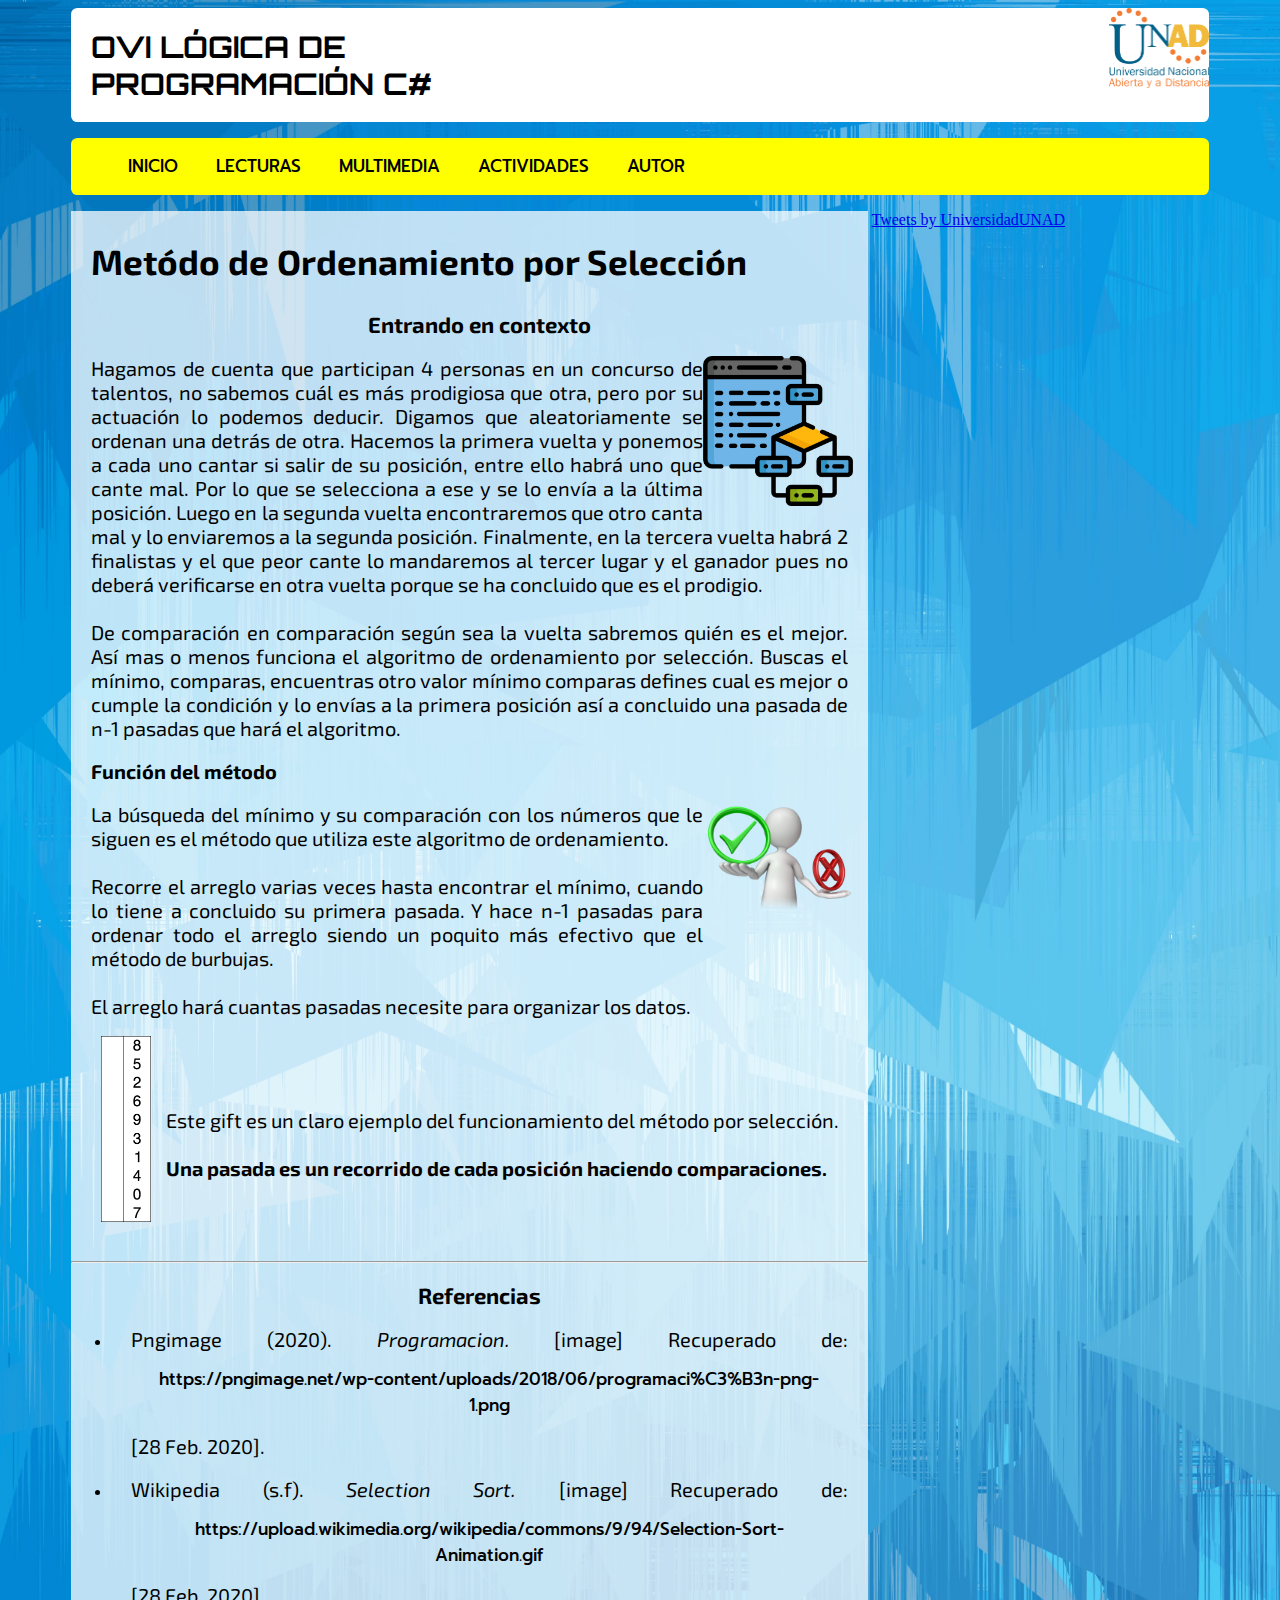
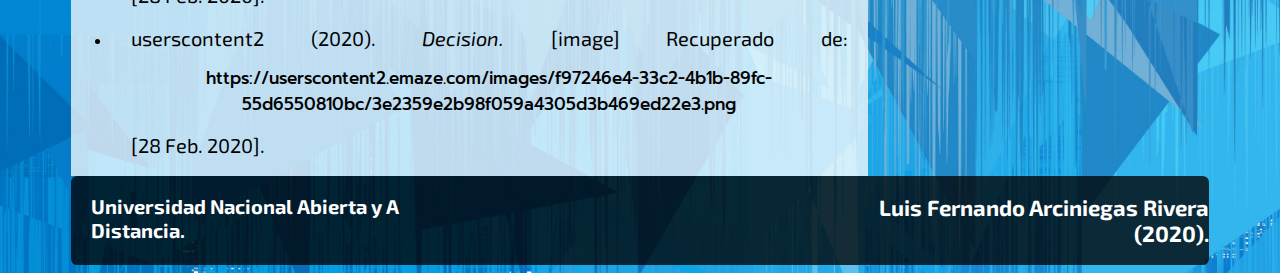
<file: Lec_2.html>
<!DOCTYPE html>  

<html lang="es">  
<head>  
    <meta charset="UTF-8">  
    <meta name="viewport" content="width=device-width, initial-scale=1.0">
    <title>OVI 1.0 Luis A.R</title>
    <link rel="stylesheet" href="CSS/estilos.css">
    <link href="https://fonts.googleapis.com/css2?family=Orbitron:wght@900&display=swap" rel="stylesheet">
    <link href="https://fonts.googleapis.com/css2?family=Prompt:wght@400;500&display=swap" rel="stylesheet">
    <link href="https://fonts.googleapis.com/css2?family=Exo+2:ital,wght@0,200;0,300;0,400;0,500;0,600;0,700;0,800;1,400;1,500&display=swap" rel="stylesheet">
</head>
<body>
  <header>
      <h1>OVI LÓGICA DE PROGRAMACIÓN C# </h1>
      <div style="text-align: left"><img src="IMG/logo unad.png" width="100" style="margin-left: 562px;"></div>
  </header>
  <nav> 
    <ul class="menu">
        <li><a href="index.html">INICIO</a></li>
        <li class="boton"><a href="Lec.html">LECTURAS</a>
          <div class="listadesplegable">
              <a href="Lec_1.html">Método Burbuja</a>
              <a href="Lec_2.html">Método por Selección</a>
              <a href="Lec_3.html">Método por Inserción</a>
              <a href="Lec_4.html">PDF Definición de Clase y Objeto</a>
              <a href="Lec_5.html">PDF Metódos de Ordenamiento</a>
          </div>
        </li>
        <li class="boton"><a href="Mul.html">MULTIMEDIA</a>
            <div class="listadesplegable">
                <a href="Mul_1.html">Video Orden Burbuja</a>
                <a href="Mul_2.html">Video Orden Selección e Inserción</a>
            </div>
        </li>
        <li class="boton"><a href="Act.html">ACTIVIDADES</a>
            <div class="listadesplegable">
                <a href="Act_1.html">Actividad 1</a>
                <a href="Act_2.html">Actividad 2</a>
                <a href="Act_3.html">Actividad 3</a>
            </div>
        </li>
        <li><a href="Autor.html">AUTOR</a></li>
      </ul>
      
  </nav>
  <section class="contenedor">
    <section class="central">
        <article>
            <h2>Metódo de Ordenamiento por Selección</h2>
            <h6>Entrando en contexto</h6>
            <img style="float: right; margin: 0px 15px 15px 0px;" src="IMG/programación-png-1.png" width="150" />
            <p>
                Hagamos de cuenta que participan 4 personas en un concurso de talentos, no sabemos cuál 
                es más prodigiosa que otra, pero por su actuación lo podemos deducir. Digamos que aleatoriamente 
                se ordenan una detrás de otra. Hacemos la primera vuelta y ponemos a cada uno cantar si salir de su posición,
                 entre ello habrá uno que cante mal. Por lo que se selecciona a ese y se lo envía a la última posición. Luego
                en la segunda vuelta encontraremos que otro canta mal y lo enviaremos a la segunda posición. Finalmente, en la
                tercera vuelta habrá 2 finalistas y el que peor cante lo mandaremos al tercer lugar y el ganador pues no deberá
                 verificarse en otra vuelta porque se ha concluido que es el prodigio. <br><br>
                 De comparación en comparación según sea la vuelta sabremos quién es el mejor. Así mas o menos funciona el
                  algoritmo de ordenamiento por selección. Buscas el mínimo, comparas, encuentras otro valor mínimo comparas 
                  defines cual es mejor o cumple la condición y lo envías a la primera posición así a concluido una
                   pasada de n-1 pasadas que hará el algoritmo.
            </p>
            <h5>Función del método </h5>
            <img style="float: right; margin: 0px 15px 15px 0px;" src="IMG/3e2359e2b98f059a4305d3b469ed22e3.png" width="150" />
            <p>
                La búsqueda del mínimo y su comparación con los números que le siguen es el método que utiliza este algoritmo de ordenamiento. <br><br>
                Recorre el arreglo varias veces hasta encontrar el mínimo, cuando lo tiene a concluido su primera pasada.
                Y hace n-1 pasadas para ordenar todo el arreglo siendo un poquito más efectivo que el método de burbujas.<br><br>
                El arreglo hará cuantas pasadas necesite para organizar los datos.
            </p>
            <img style="float: left; margin: 0px 15px 15px 30px;" src="IMG/Selection-Sort-Animation.gif" width="50" />
            <p>
                <br><br><br>
                Este gift es un claro ejemplo del funcionamiento del método por selección.<br><br>
                <b>Una pasada es un recorrido de cada posición haciendo comparaciones.</b>
            </p>
             <br><br><br><hr>
            <h6>Referencias</h6>
            <ul>
                <li><p>Pngimage (2020). <cite> Programacion.</cite> [image] Recuperado de: <a href="https://pngimage.net/wp-content/uploads/2018/06/programaci%C3%B3n-png-1.png">https://pngimage.net/wp-content/uploads/2018/06/programaci%C3%B3n-png-1.png</a><br>[28 Feb. 2020].</p></li>
                <li><p>Wikipedia (s.f). <cite> Selection Sort.</cite> [image] Recuperado de: <a href="https://upload.wikimedia.org/wikipedia/commons/9/94/Selection-Sort-Animation.gif">https://upload.wikimedia.org/wikipedia/commons/9/94/Selection-Sort-Animation.gif</a><br>[28 Feb. 2020].</p></li>
                <li><p>userscontent2 (2020). <cite> Decision.</cite> [image] Recuperado de: <a href="https://userscontent2.emaze.com/images/f97246e4-33c2-4b1b-89fc-55d6550810bc/3e2359e2b98f059a4305d3b469ed22e3.png">https://userscontent2.emaze.com/images/f97246e4-33c2-4b1b-89fc-55d6550810bc/3e2359e2b98f059a4305d3b469ed22e3.png</a><br>[28 Feb. 2020].</p></li>
            </ul>
        </article>
    </section>
        <aside>
          <a class="twitter-timeline" data-lang="es" data-height="450" href="https://twitter.com/UniversidadUNAD?ref_src=twsrc%5Etfw">Tweets by UniversidadUNAD</a> <script async src="https://platform.twitter.com/widgets.js" charset="utf-8"></script>
        </aside>  
  </section>

  <footer>
      <h5>Universidad Nacional Abierta y A Distancia.</h5>
      <h4>Luis Fernando Arciniegas Rivera (2020).</h4>
  </footer>

</body>
</html>
</file>
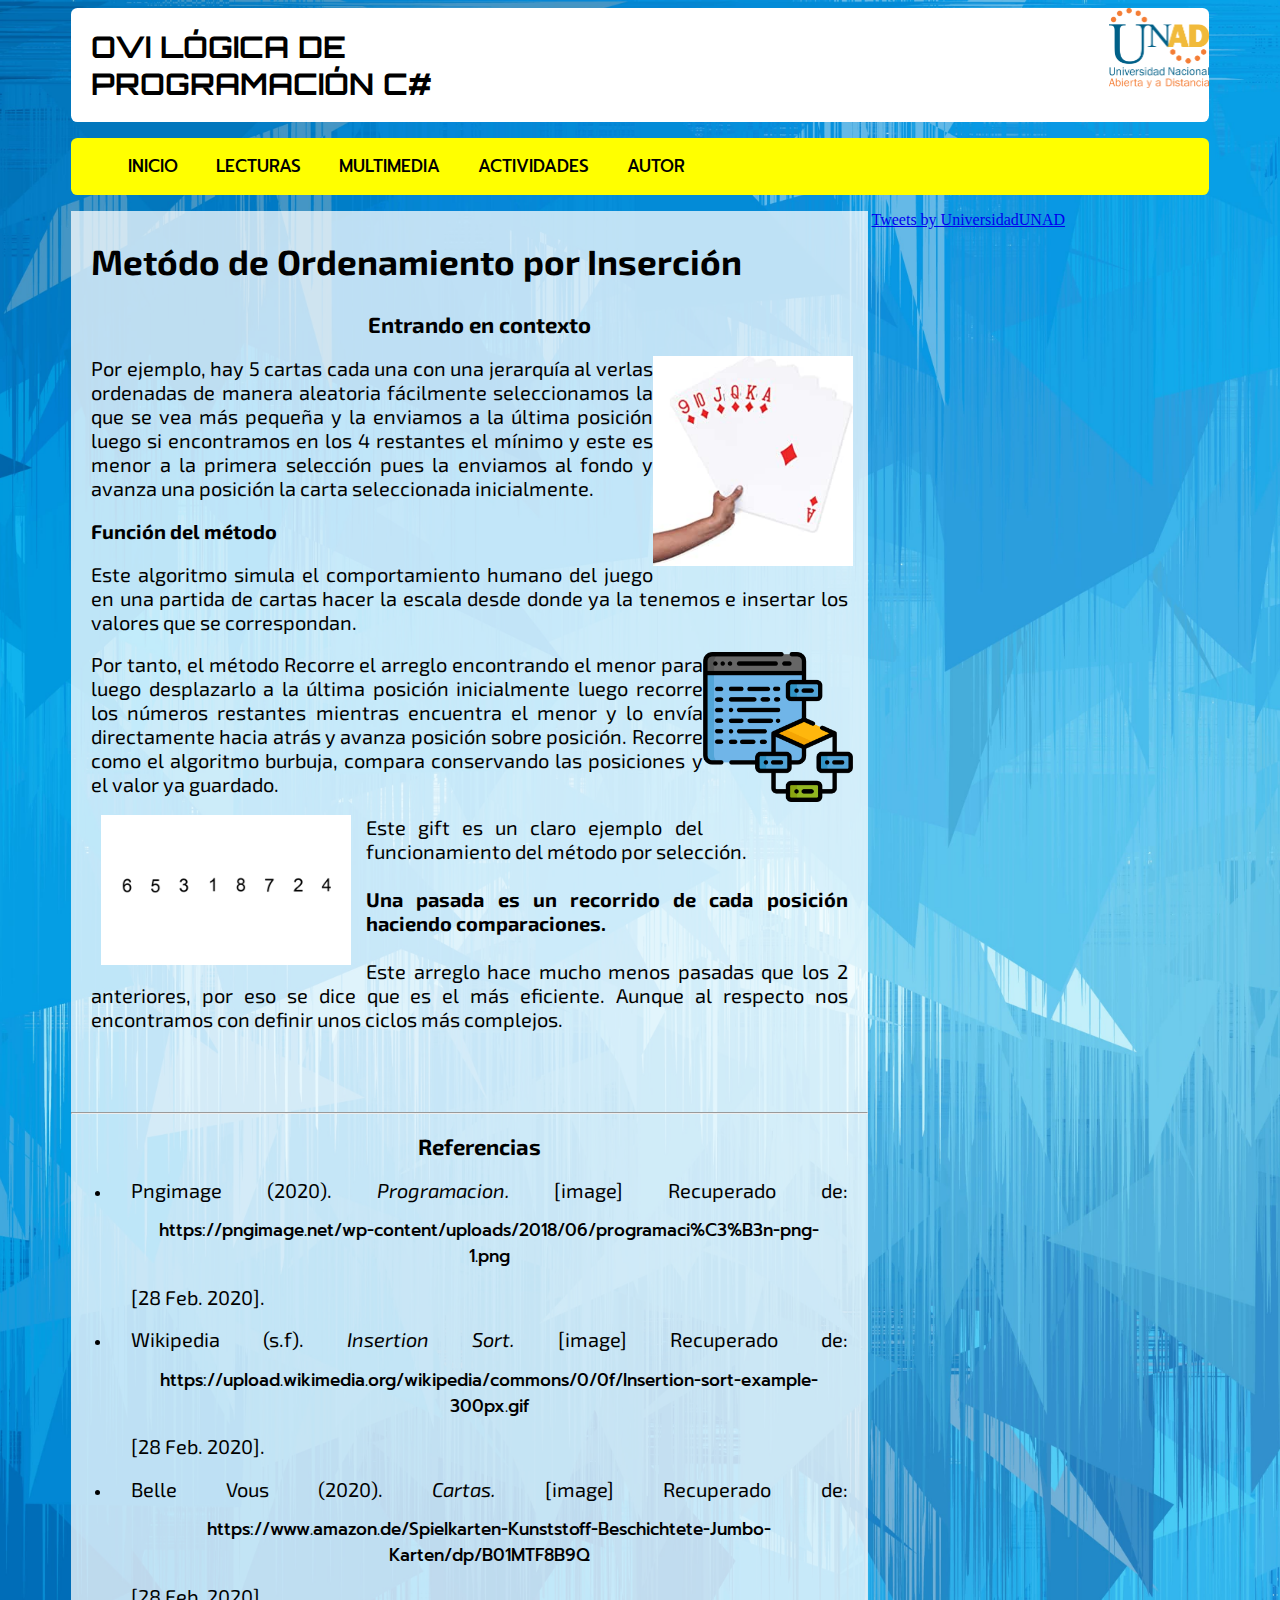
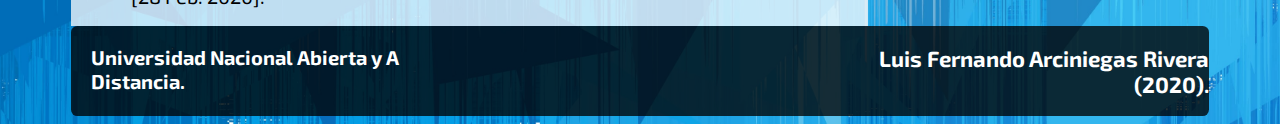
<file: Lec_3.html>
<!DOCTYPE html>  

<html lang="es">  
<head>  
    <meta charset="UTF-8">  
    <meta name="viewport" content="width=device-width, initial-scale=1.0">
    <title>OVI 1.0 Luis A.R</title>
    <link rel="stylesheet" href="CSS/estilos.css">
    <link href="https://fonts.googleapis.com/css2?family=Orbitron:wght@900&display=swap" rel="stylesheet">
    <link href="https://fonts.googleapis.com/css2?family=Prompt:wght@400;500&display=swap" rel="stylesheet">
    <link href="https://fonts.googleapis.com/css2?family=Exo+2:ital,wght@0,200;0,300;0,400;0,500;0,600;0,700;0,800;1,400;1,500&display=swap" rel="stylesheet">
</head>
<body>
  <header>
      <h1>OVI LÓGICA DE PROGRAMACIÓN C# </h1>
      <div style="text-align: left"><img src="IMG/logo unad.png" width="100" style="margin-left: 562px;"></div>
  </header>
  <nav> 
    <ul class="menu">
        <li><a href="index.html">INICIO</a></li>
        <li class="boton"><a href="Lec.html">LECTURAS</a>
          <div class="listadesplegable">
              <a href="Lec_1.html">Método Burbuja</a>
              <a href="Lec_2.html">Método por Selección</a>
              <a href="Lec_3.html">Método por Inserción</a>
              <a href="Lec_4.html">PDF Definición de Clase y Objeto</a>
              <a href="Lec_5.html">PDF Metódos de Ordenamiento</a>
          </div>
        </li>
        <li class="boton"><a href="Mul.html">MULTIMEDIA</a>
            <div class="listadesplegable">
                <a href="Mul_1.html">Video Orden Burbuja</a>
                <a href="Mul_2.html">Video Orden Selección e Inserción</a>
            </div>
        </li>
        <li class="boton"><a href="Act.html">ACTIVIDADES</a>
            <div class="listadesplegable">
                <a href="Act_1.html">Actividad 1</a>
                <a href="Act_2.html">Actividad 2</a>
                <a href="Act_3.html">Actividad 3</a>
            </div>
        </li>
        <li><a href="Autor.html">AUTOR</a></li>
      </ul>
      
  </nav>
  <section class="contenedor">
    <section class="central">
        <article>
            <h2>Metódo de Ordenamiento por Inserción</h2>
            <h6>Entrando en contexto</h6>
            <img style="float: right; margin: 0px 15px 15px 0px;" src="IMG/baraja.jfif" width="200" />
            <p>
                Por ejemplo, hay 5 cartas cada una con una jerarquía al verlas ordenadas de manera aleatoria 
                fácilmente seleccionamos la que se vea más pequeña y la enviamos a la última posición luego si
                 encontramos en los 4 restantes el mínimo y este es menor a la primera selección pues la enviamos al fondo 
                 y avanza una posición la carta seleccionada inicialmente.
            </p>
            <h5>Función del método </h5>
            <p>
                
                Este algoritmo simula el comportamiento humano del juego en una partida de cartas
                 hacer la escala desde donde ya la tenemos e insertar los valores que se correspondan.</p>
                 <img style="float: right; margin: 0px 15px 15px 0px;" src="IMG/programación-png-1.png" width="150" />
             <p>
                Por tanto, el método Recorre el arreglo encontrando el menor para luego desplazarlo
                  a la última posición inicialmente luego recorre los números restantes mientras encuentra 
                  el menor y lo envía directamente hacia atrás y avanza posición sobre posición. Recorre 
                  como el algoritmo burbuja, compara conservando las posiciones y el valor ya guardado. 
            </p>
            <img style="float: left; margin: 0px 15px 15px 30px;" src="IMG/Insertion-sort-example-300px.gif" width="250" />
            <p>
                Este gift es un claro ejemplo del funcionamiento del método por selección.<br><br>
                <b>Una pasada es un recorrido de cada posición haciendo comparaciones.</b> <br><br>
                Este arreglo hace mucho menos pasadas que los 2 anteriores, por eso se dice que
                 es el más eficiente. Aunque al respecto nos encontramos con definir unos ciclos más complejos.
            </p>
            <br><br><br><hr>
            <h6>Referencias</h6>
            <ul>
                <li><p>Pngimage (2020). <cite> Programacion.</cite> [image] Recuperado de: <a href="https://pngimage.net/wp-content/uploads/2018/06/programaci%C3%B3n-png-1.png">https://pngimage.net/wp-content/uploads/2018/06/programaci%C3%B3n-png-1.png</a><br>[28 Feb. 2020].</p></li>
                <li><p>Wikipedia (s.f). <cite> Insertion Sort.</cite> [image] Recuperado de: <a href="https://upload.wikimedia.org/wikipedia/commons/0/0f/Insertion-sort-example-300px.gif">https://upload.wikimedia.org/wikipedia/commons/0/0f/Insertion-sort-example-300px.gif</a><br>[28 Feb. 2020].</p></li>
                <li><p>Belle Vous (2020). <cite> Cartas.</cite> [image] Recuperado de: <a href="https://www.amazon.de/Spielkarten-Kunststoff-Beschichtete-Jumbo-Karten/dp/B01MTF8B9Q">https://www.amazon.de/Spielkarten-Kunststoff-Beschichtete-Jumbo-Karten/dp/B01MTF8B9Q</a><br>[28 Feb. 2020].</p></li>
            </ul>
        </article>
    </section>
        <aside>
          <a class="twitter-timeline" data-lang="es" data-height="450" href="https://twitter.com/UniversidadUNAD?ref_src=twsrc%5Etfw">Tweets by UniversidadUNAD</a> <script async src="https://platform.twitter.com/widgets.js" charset="utf-8"></script>
        </aside>  
  </section>

  <footer>
      <h5>Universidad Nacional Abierta y A Distancia.</h5>
      <h4>Luis Fernando Arciniegas Rivera (2020).</h4>
  </footer>

</body>
</html>
</file>
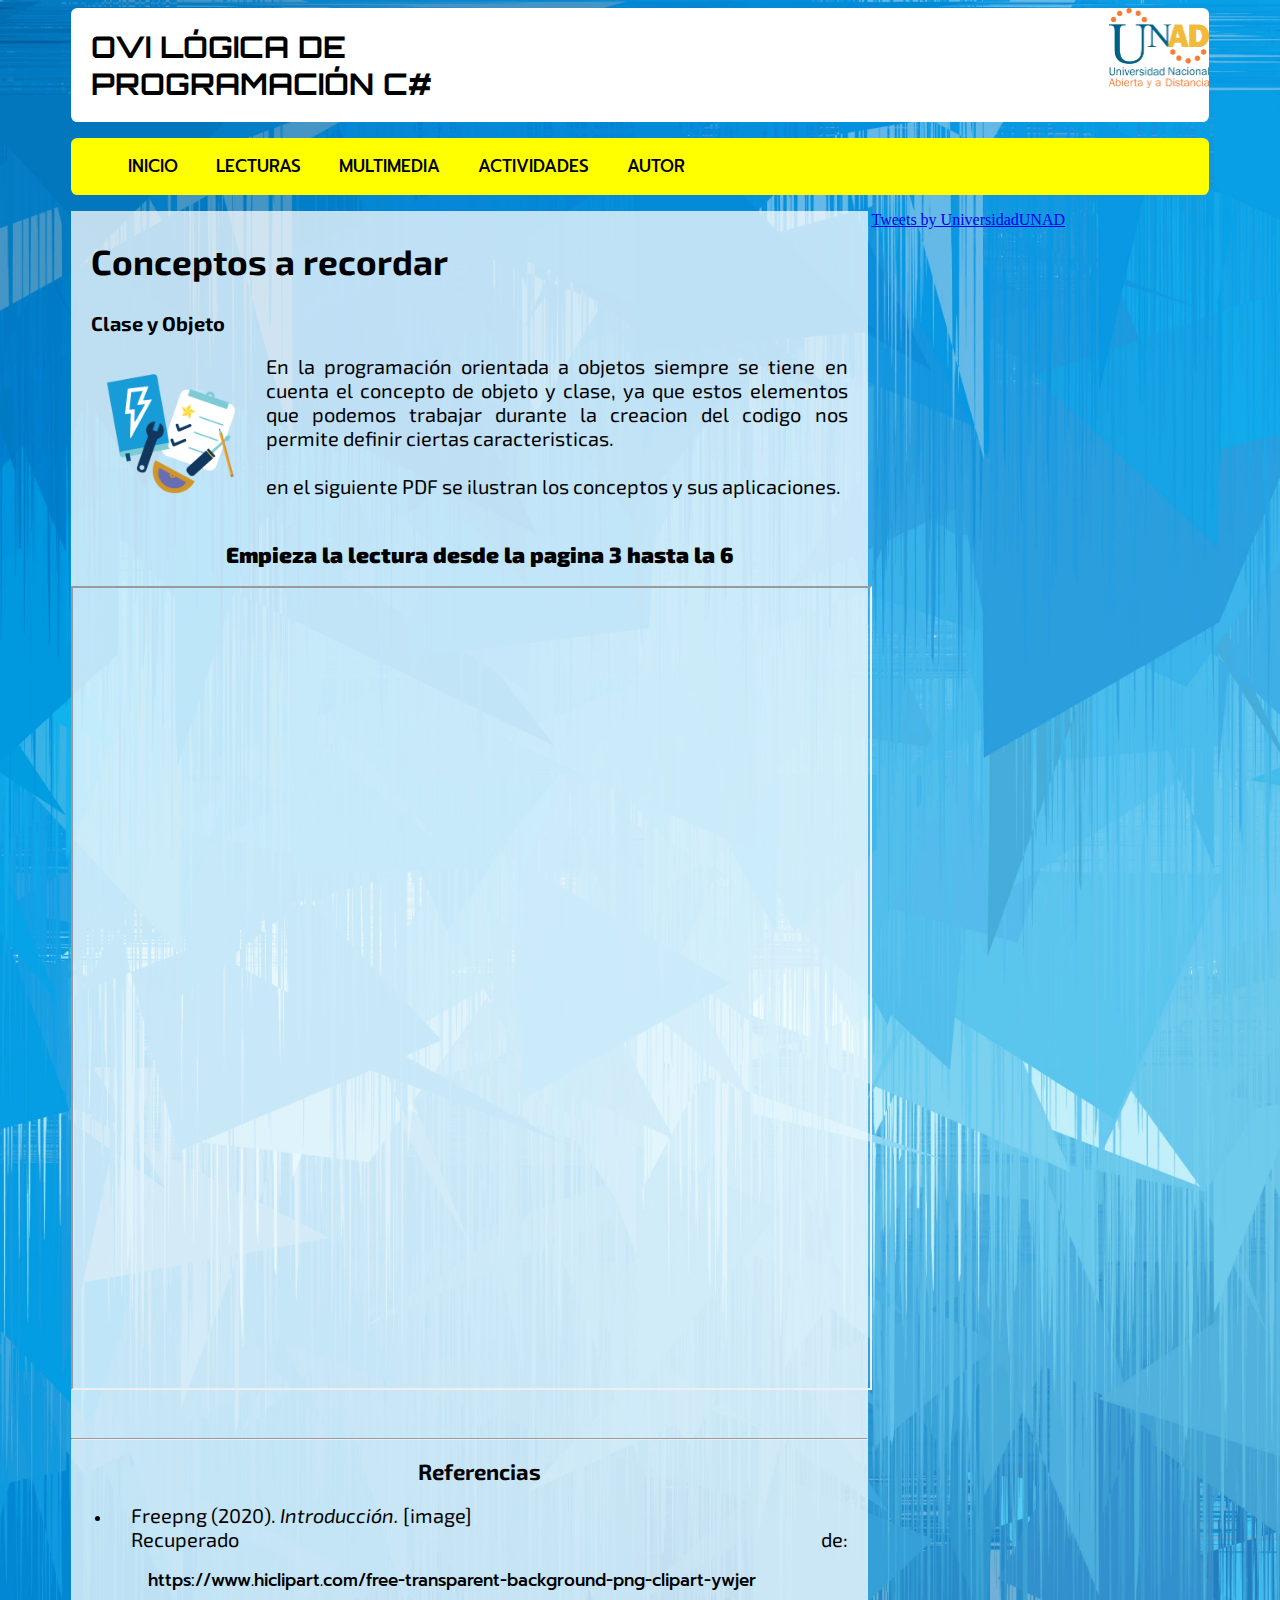
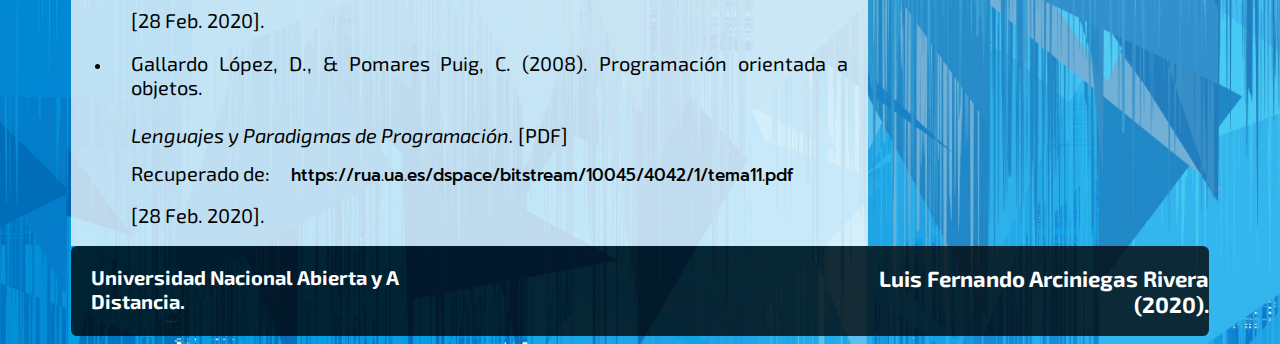
<file: Lec_4.html>
<!DOCTYPE html>  

<html lang="es">  
<head>  
    <meta charset="UTF-8">  
    <meta name="viewport" content="width=device-width, initial-scale=1.0">
    <title>OVI 1.0 Luis A.R</title>
    <link rel="stylesheet" href="CSS/estilos.css">
    <link href="https://fonts.googleapis.com/css2?family=Orbitron:wght@900&display=swap" rel="stylesheet">
    <link href="https://fonts.googleapis.com/css2?family=Prompt:wght@400;500&display=swap" rel="stylesheet">
    <link href="https://fonts.googleapis.com/css2?family=Exo+2:ital,wght@0,200;0,300;0,400;0,500;0,600;0,700;0,800;1,400;1,500&display=swap" rel="stylesheet">
</head>
<body>
  <header>
      <h1>OVI LÓGICA DE PROGRAMACIÓN C# </h1>
      <div style="text-align: left"><img src="IMG/logo unad.png" width="100" style="margin-left: 562px;"></div>
  </header>
  <nav> 
    <ul class="menu">
        <li><a href="index.html">INICIO</a></li>
        <li class="boton"><a href="Lec.html">LECTURAS</a>
          <div class="listadesplegable">
              <a href="Lec_1.html">Método Burbuja</a>
              <a href="Lec_2.html">Método por Selección</a>
              <a href="Lec_3.html">Método por Inserción</a>
              <a href="Lec_4.html">PDF Definición de Clase y Objeto</a>
              <a href="Lec_5.html">PDF Metódos de Ordenamiento</a>
          </div>
        </li>
        <li class="boton"><a href="Mul.html">MULTIMEDIA</a>
            <div class="listadesplegable">
                <a href="Mul_1.html">Video Orden Burbuja</a>
                <a href="Mul_2.html">Video Orden Selección e Inserción</a>
            </div>
        </li>
        <li class="boton"><a href="Act.html">ACTIVIDADES</a>
            <div class="listadesplegable">
                <a href="Act_1.html">Actividad 1</a>
                <a href="Act_2.html">Actividad 2</a>
                <a href="Act_3.html">Actividad 3</a>
            </div>
        </li>
        <li><a href="Autor.html">AUTOR</a></li>
      </ul>
      
  </nav>
  <section class="contenedor">
    <section class="central">
        <article>
            <h2>Conceptos a recordar</h2>
            <h5>Clase y Objeto </h5>
            <img style="float: left; margin: 0px 15px 15px 30px;" src="IMG/kisspng-salesforce-com-software-developer-lightning-organi-introduction-5ab9836d9d3a66.462843351522107245644.png" width="150" />
            <p>
                En la programación orientada a objetos siempre se tiene en cuenta el concepto de
                objeto y clase, ya que estos elementos que podemos trabajar durante la creacion
                del codigo nos permite definir ciertas caracteristicas. <br><br>
                en el siguiente PDF se ilustran los conceptos y sus aplicaciones. <br><br>
            </p>
            <h6><Strong>Empieza la lectura desde la pagina 3 hasta la 6</Strong></h6>
            <iframe src="PDF/tema11.pdf" frameborder="2" width="100%" height="800"></iframe> 
            <br><br><br><hr>
            <h6>Referencias</h6>
            <ul>
                <li><p>Freepng (2020). <cite> Introducción.</cite> [image] <br> Recuperado de: <a href="https://www.freepng.es/png-pbahx6/">https://www.hiclipart.com/free-transparent-background-png-clipart-ywjer</a><br>[28 Feb. 2020].</p></li>
                <li><p>Gallardo López, D., & Pomares Puig, C. (2008). Programación orientada a objetos. <br><br> <cite>Lenguajes y Paradigmas de Programación.</cite> [PDF] <br> Recuperado de: <a href="https://rua.ua.es/dspace/bitstream/10045/4042/1/tema11.pdf">https://rua.ua.es/dspace/bitstream/10045/4042/1/tema11.pdf</a><br>[28 Feb. 2020].</p></li>
            </ul>
        </article>
    </section>
        <aside>
          <a class="twitter-timeline" data-lang="es" data-height="450" href="https://twitter.com/UniversidadUNAD?ref_src=twsrc%5Etfw">Tweets by UniversidadUNAD</a> <script async src="https://platform.twitter.com/widgets.js" charset="utf-8"></script>
        </aside>  
  </section>

  <footer>
      <h5>Universidad Nacional Abierta y A Distancia.</h5>
      <h4>Luis Fernando Arciniegas Rivera (2020).</h4>
  </footer>

</body>
</html>
</file>
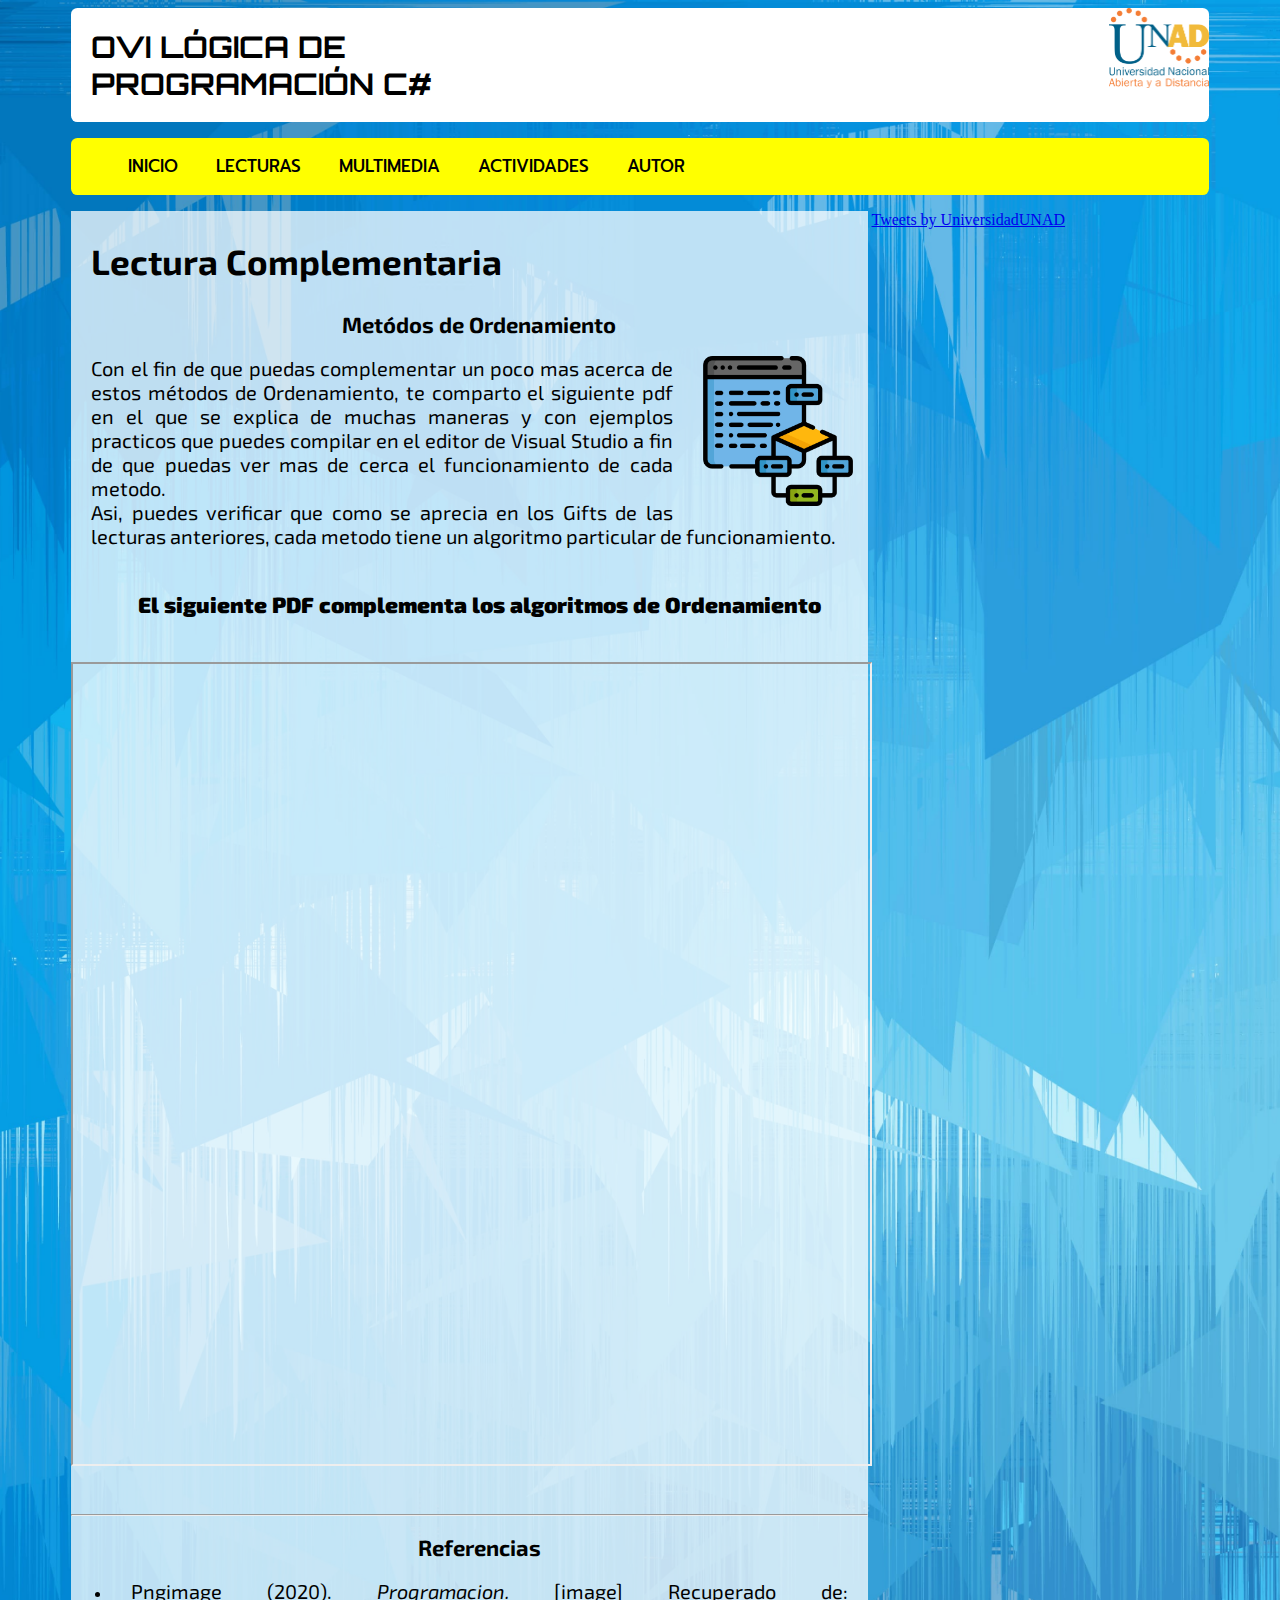
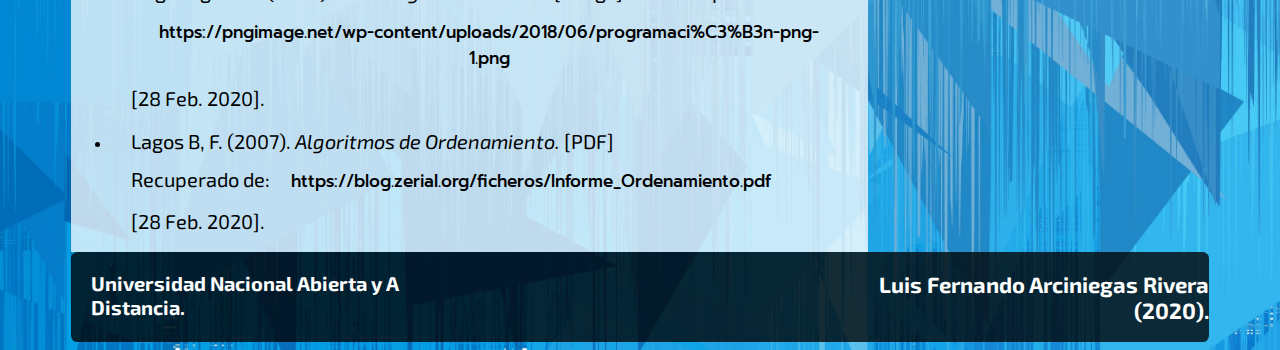
<file: Lec_5.html>
<!DOCTYPE html>  

<html lang="es">  
<head>  
    <meta charset="UTF-8">  
    <meta name="viewport" content="width=device-width, initial-scale=1.0">
    <title>OVI 1.0 Luis A.R</title>
    <link rel="stylesheet" href="CSS/estilos.css">
    <link href="https://fonts.googleapis.com/css2?family=Orbitron:wght@900&display=swap" rel="stylesheet">
    <link href="https://fonts.googleapis.com/css2?family=Prompt:wght@400;500&display=swap" rel="stylesheet">
    <link href="https://fonts.googleapis.com/css2?family=Exo+2:ital,wght@0,200;0,300;0,400;0,500;0,600;0,700;0,800;1,400;1,500&display=swap" rel="stylesheet">
</head>
<body>
  <header>
      <h1>OVI LÓGICA DE PROGRAMACIÓN C# </h1>
      <div style="text-align: left"><img src="IMG/logo unad.png" width="100" style="margin-left: 562px;"></div>
  </header>
  <nav> 
    <ul class="menu">
        <li><a href="index.html">INICIO</a></li>
        <li class="boton"><a href="Lec.html">LECTURAS</a>
          <div class="listadesplegable">
              <a href="Lec_1.html">Método Burbuja</a>
              <a href="Lec_2.html">Método por Selección</a>
              <a href="Lec_3.html">Método por Inserción</a>
              <a href="Lec_4.html">PDF Definición de Clase y Objeto</a>
              <a href="Lec_5.html">PDF Metódos de Ordenamiento</a>
          </div>
        </li>
        <li class="boton"><a href="Mul.html">MULTIMEDIA</a>
            <div class="listadesplegable">
                <a href="Mul_1.html">Video Orden Burbuja</a>
                <a href="Mul_2.html">Video Orden Selección e Inserción</a>
            </div>
        </li>
        <li class="boton"><a href="Act.html">ACTIVIDADES</a>
            <div class="listadesplegable">
                <a href="Act_1.html">Actividad 1</a>
                <a href="Act_2.html">Actividad 2</a>
                <a href="Act_3.html">Actividad 3</a>
            </div>
        </li>
        <li><a href="Autor.html">AUTOR</a></li>
      </ul>
      
  </nav>
  <section class="contenedor">
    <section class="central">
        <article>
            <h2>Lectura Complementaria</h2>
            <h6>Metódos de Ordenamiento</h6>
            <img style="float: right; margin: 0px 15px 15px 30px;" src="IMG/programación-png-1.png" width="150" />
            <p>
                Con el fin de que puedas complementar un poco mas acerca de estos métodos de Ordenamiento,
                te comparto el siguiente pdf en el que se explica de muchas maneras y con ejemplos practicos que puedes
                compilar en el editor de Visual Studio a fin de que puedas ver mas de cerca el funcionamiento de cada metodo. <br>
                Asi, puedes verificar que como se aprecia en los Gifts de las lecturas anteriores, cada metodo tiene un 
                algoritmo particular de funcionamiento. <br><br>
                
            </p>
            <h6><Strong>El siguiente PDF complementa los algoritmos de Ordenamiento <br><br></Strong></h6>
            <iframe src="PDF/Informe_Ordenamiento.pdf" frameborder="2" width="100%" height="800"></iframe> 
            <br><br><br><hr>
            <h6>Referencias</h6>
            <ul>
                <li><p>Pngimage (2020). <cite> Programacion.</cite> [image] Recuperado de: <a href="https://pngimage.net/wp-content/uploads/2018/06/programaci%C3%B3n-png-1.png">https://pngimage.net/wp-content/uploads/2018/06/programaci%C3%B3n-png-1.png</a><br>[28 Feb. 2020].</p></li>
                <li><p>Lagos B, F. (2007). <cite>Algoritmos de Ordenamiento.</cite> [PDF] <br> Recuperado de: <a href="https://blog.zerial.org/ficheros/Informe_Ordenamiento.pdf">https://blog.zerial.org/ficheros/Informe_Ordenamiento.pdf</a><br>[28 Feb. 2020].</p></li>
            </ul>
        </article>
    </section>
        <aside>
          <a class="twitter-timeline" data-lang="es" data-height="450" href="https://twitter.com/UniversidadUNAD?ref_src=twsrc%5Etfw">Tweets by UniversidadUNAD</a> <script async src="https://platform.twitter.com/widgets.js" charset="utf-8"></script>
        </aside>  
  </section>
  
  <footer>
      <h5>Universidad Nacional Abierta y A Distancia.</h5>
      <h4>Luis Fernando Arciniegas Rivera (2020).</h4>
  </footer>

</body>
</html>
</file>
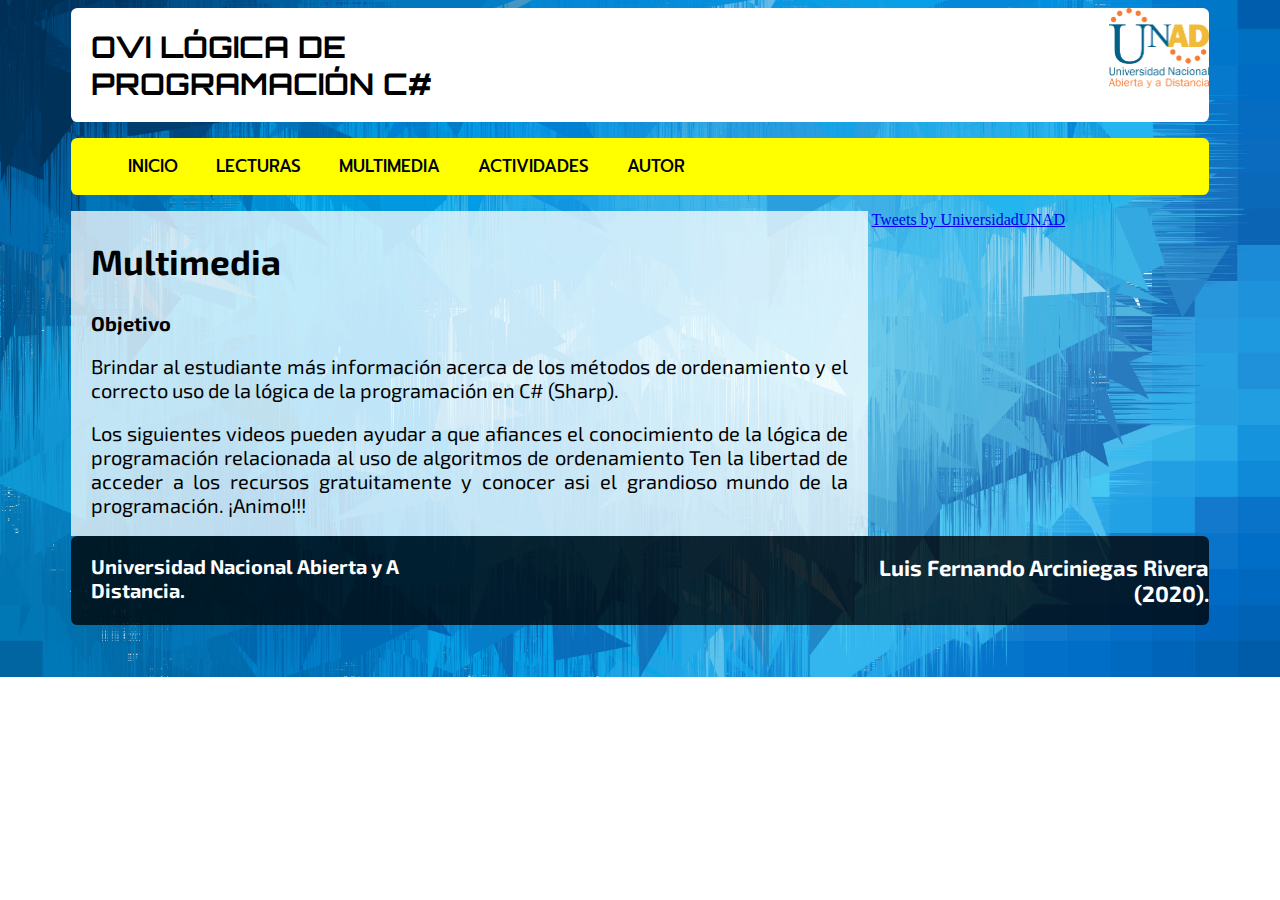
<file: Mul.html>
<!DOCTYPE html>  

<html lang="es">  
<head>  
    <meta charset="UTF-8">  
    <meta name="viewport" content="width=device-width, initial-scale=1.0">
    <title>OVI 1.0 Luis A.R</title>
    <link rel="stylesheet" href="CSS/estilos.css">
    <link href="https://fonts.googleapis.com/css2?family=Orbitron:wght@900&display=swap" rel="stylesheet">
    <link href="https://fonts.googleapis.com/css2?family=Prompt:wght@400;500&display=swap" rel="stylesheet">
    <link href="https://fonts.googleapis.com/css2?family=Exo+2:ital,wght@0,200;0,300;0,400;0,500;0,600;0,700;0,800;1,400;1,500&display=swap" rel="stylesheet">
</head>
<body>
  <header>
      <h1>OVI LÓGICA DE PROGRAMACIÓN C# </h1>
      <div style="text-align: left"><img src="IMG/logo unad.png" width="100" style="margin-left: 562px;"></div>
  </header>
  <nav> 
    <ul class="menu">
        <li><a href="index.html">INICIO</a></li>
        <li class="boton"><a href="Lec.html">LECTURAS</a>
          <div class="listadesplegable">
              <a href="Lec_1.html">Método Burbuja</a>
              <a href="Lec_2.html">Método por Selección</a>
              <a href="Lec_3.html">Método por Inserción</a>
              <a href="Lec_4.html">PDF Definición de Clase y Objeto</a>
              <a href="Lec_5.html">PDF Metódos de Ordenamiento</a>
          </div>
        </li>
        <li class="boton"><a href="Mul.html">MULTIMEDIA</a>
            <div class="listadesplegable">
                <a href="Mul_1.html">Video Orden Burbuja</a>
                <a href="Mul_2.html">Video Orden Selección e Inserción</a>
            </div>
        </li>
        <li class="boton"><a href="Act.html">ACTIVIDADES</a>
            <div class="listadesplegable">
                <a href="Act_1.html">Actividad 1</a>
                <a href="Act_2.html">Actividad 2</a>
                <a href="Act_3.html">Actividad 3</a>
            </div>
        </li>
        <li><a href="Autor.html">AUTOR</a></li>
      </ul>
      
  </nav>
  <section class="contenedor">
    <section class="central">
        <article>
            <h2>Multimedia</h2>

            <h5>Objetivo</h5>
            <p>
                Brindar al estudiante más información acerca de los métodos de ordenamiento y el correcto uso de la lógica de la programación en C# (Sharp).

            </p>

            <p>Los siguientes videos pueden ayudar a que afiances el conocimiento de la lógica de programación relacionada al uso de algoritmos de ordenamiento
                Ten la libertad de acceder a los recursos gratuitamente y conocer asi el grandioso mundo de la programación.
                ¡Animo!!!
            </p>
            
        </article>
    </section>
        <aside>
          <a class="twitter-timeline" data-lang="es" data-height="450" href="https://twitter.com/UniversidadUNAD?ref_src=twsrc%5Etfw">Tweets by UniversidadUNAD</a> <script async src="https://platform.twitter.com/widgets.js" charset="utf-8"></script>
        </aside>  
  </section>
 

  <footer>
      <h5>Universidad Nacional Abierta y A Distancia.</h5>
      <h4>Luis Fernando Arciniegas Rivera (2020).</h4>
  </footer>

</body>
</html>
</file>
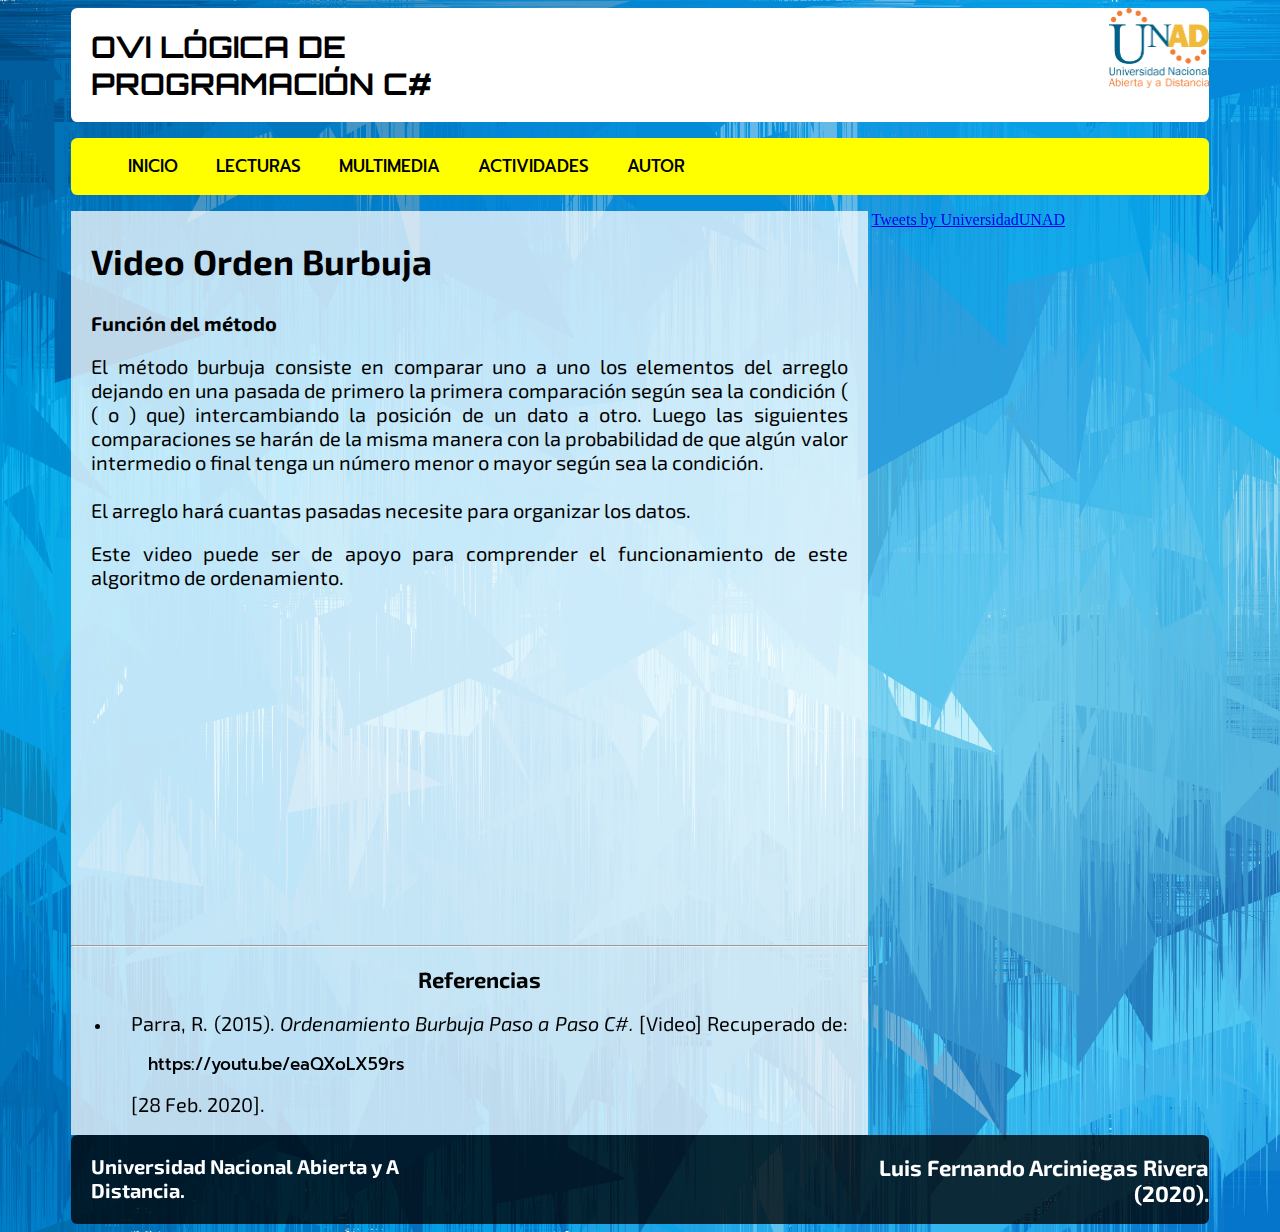
<file: Mul_1.html>
<!DOCTYPE html>  

<html lang="es">  
<head>  
    <meta charset="UTF-8">  
    <meta name="viewport" content="width=device-width, initial-scale=1.0">
    <title>OVI 1.0 Luis A.R</title>
    <link rel="stylesheet" href="CSS/estilos.css">
    <link href="https://fonts.googleapis.com/css2?family=Orbitron:wght@900&display=swap" rel="stylesheet">
    <link href="https://fonts.googleapis.com/css2?family=Prompt:wght@400;500&display=swap" rel="stylesheet">
    <link href="https://fonts.googleapis.com/css2?family=Exo+2:ital,wght@0,200;0,300;0,400;0,500;0,600;0,700;0,800;1,400;1,500&display=swap" rel="stylesheet">
</head>
<body>
  <header>
      <h1>OVI LÓGICA DE PROGRAMACIÓN C# </h1>
      <div style="text-align: left"><img src="IMG/logo unad.png" width="100" style="margin-left: 562px;"></div>
  </header>
  <nav> 
    <ul class="menu">
        <li><a href="index.html">INICIO</a></li>
        <li class="boton"><a href="Lec.html">LECTURAS</a>
          <div class="listadesplegable">
              <a href="Lec_1.html">Método Burbuja</a>
              <a href="Lec_2.html">Método por Selección</a>
              <a href="Lec_3.html">Método por Inserción</a>
              <a href="Lec_4.html">PDF Definición de Clase y Objeto</a>
              <a href="Lec_5.html">PDF Metódos de Ordenamiento</a>
          </div>
        </li>
        <li class="boton"><a href="Mul.html">MULTIMEDIA</a>
            <div class="listadesplegable">
                <a href="Mul_1.html">Video Orden Burbuja</a>
                <a href="Mul_2.html">Video Orden Selección e Inserción</a>
            </div>
        </li>
        <li class="boton"><a href="Act.html">ACTIVIDADES</a>
            <div class="listadesplegable">
                <a href="Act_1.html">Actividad 1</a>
                <a href="Act_2.html">Actividad 2</a>
                <a href="Act_3.html">Actividad 3</a>
            </div>
        </li>
        <li><a href="Autor.html">AUTOR</a></li>
      </ul>
      
  </nav>
  <section class="contenedor">
    <section class="central">
        <article>
            <h2>Video Orden Burbuja</h2>
            <h5>Función del método </h5>
            <p>
                El método burbuja consiste en comparar uno a uno los elementos del arreglo dejando en una pasada de primero la primera comparación según sea la condición ( ( o ) que)
                 intercambiando la posición de un dato a otro. Luego las siguientes comparaciones se harán de la misma manera con la probabilidad de que algún valor intermedio o final 
                 tenga un número menor o mayor según sea la condición.<br><br>
                 El arreglo hará cuantas pasadas necesite para organizar los datos.
            </p>
            <p>Este video puede ser de apoyo para comprender el funcionamiento de este algoritmo de ordenamiento.</p>
            
            <p style="text-align: center;">
                <iframe width="560" height="315" src="https://www.youtube.com/embed/eaQXoLX59rs" frameborder="0" allow="accelerometer; autoplay; encrypted-media; gyroscope; picture-in-picture" allowfullscreen></iframe>
            <br><hr>
            <h6>Referencias</h6>
            <ul>
                <li><p>Parra, R. (2015). <cite>Ordenamiento Burbuja Paso a Paso C#.</cite> [Video] Recuperado de: <a href="https://youtu.be/eaQXoLX59rs">https://youtu.be/eaQXoLX59rs</a><br>[28 Feb. 2020].</p></li>
            </ul>
        </article>
    </section>
        <aside>
          <a class="twitter-timeline" data-lang="es" data-height="450" href="https://twitter.com/UniversidadUNAD?ref_src=twsrc%5Etfw">Tweets by UniversidadUNAD</a> <script async src="https://platform.twitter.com/widgets.js" charset="utf-8"></script>
        </aside>  
  </section>
  
  <footer>
      <h5>Universidad Nacional Abierta y A Distancia.</h5>
      <h4>Luis Fernando Arciniegas Rivera (2020).</h4>
  </footer>

</body>
</html>
</file>
<file: CSS/estilos.css>
/*font-family: 'Orbitron', sans-serif;
    font-family: 'Prompt', sans-serif;
    font-family: 'Exo 2', sans-serif;*/

nav, header, .contenedor, footer{
    max-width: 90%;
    margin: auto;
    border-radius: 0.4em ;
}

nav{
    background-color: yellow;
    border-color: black;
    text-align: left;
    
}
header{
    background-color: white;
    border-color: black;
    display: flex;
    text-align: left;
}

p {
    font-family: 'Exo 2', sans-serif;;
    margin-left: 20px;
    margin-right: 20px;
    font-size: 20PX;
    text-align: justify;
    margin-top: 0.5cm;
    margin-bottom: 0.5cm;
}

h1{
    font-family: 'Orbitron', sans-serif;
    margin-left: 20px;
    font-size: 30PX;
}

h2{
    font-family: 'Exo 2', sans-serif;;
    margin-left: 20px;
    font-size: 35PX;
    font-weight: 700;
}
h3{
    font-family: 'Exo 2', sans-serif;;
    margin-left: 20px;
    margin-top: 0.5cm;
    margin-bottom: 0.5cm;
}

h4{
    font-family: 'Exo 2', sans-serif;;
    margin-left: 460px;
    font-size: 22PX;
    text-align: right;
    margin-top: 0.5cm;
    margin-bottom: 0.5cm;
}

h5{
    font-family: 'Exo 2', sans-serif;;
    margin-left: 20px;
    font-size: 20PX;
    text-align: left;
    margin-top: 0.5cm;
    margin-bottom: 0.5cm;
}

h6{
    font-family: 'Exo 2', sans-serif;;
    margin-left: 20px;
    font-size: 22PX;
    text-align: center;
    margin-top: 0.5cm;
    margin-bottom: 0.5cm;
}



.central{
    background-color: rgba(255, 255, 255, 0.747);
    display: inline-block;
    vertical-align: top;
    width: 70%;
}
body{
    background-image: url("../IMG/azul-min.jpg");
    background-repeat: no-repeat;
    background-size: cover;
    background-position: center;
}

footer{
    background-color: rgba(0, 0, 0, 0.774);
    color: white;
    display: flex;
}
aside{
    
    display: inline-block;
    width: 28%;
    vertical-align: top;
}
/* Menus dinamicos*/

.autor p{
    font-family: 'Exo 2', sans-serif;;
    margin-left: 20px;
    font-size: 30PX;
    text-align: center;
    font-weight: 500;
}

.list li{
    font-family: 'Exo 2', sans-serif;;
    margin-left: 20px;
    font-size: 20PX;
    text-align: justify;
    font-weight: 500;
}
.list1 li{
    font-family: 'Exo 2', sans-serif;;
    margin-left: 20px;
    font-size: 22PX;
    text-align: justify;
    font-weight: 600;
}
.objg {
    font-family: 'Exo 2', sans-serif;;
    margin-left: 20px;
    font-size: 24PX;
    text-align: justify;
    font-weight: 600;
}



.menu li{
    display: inline-block; 
}
li a, boton{
    display: inline-block;
    color: black;
    text-align: center;
    text-decoration: none;
    padding: 0.9em 1em;
    font-family: 'Prompt', sans-serif;
    font-size: 17px;
    font-weight: 500;
}
.listadesplegable{
    display: none;
    background-color: yellow;
    position: absolute;
    

}
.listadesplegable a{
    color: black;
    display: block;
    text-align: left;
    font-weight: inherit;
    font-size: 15px;
    
}
.boton:hover .listadesplegable{
    display: block;
}
li a:hover{
    background-color: rgba(245, 221, 0, 0.952);
}
</file>
